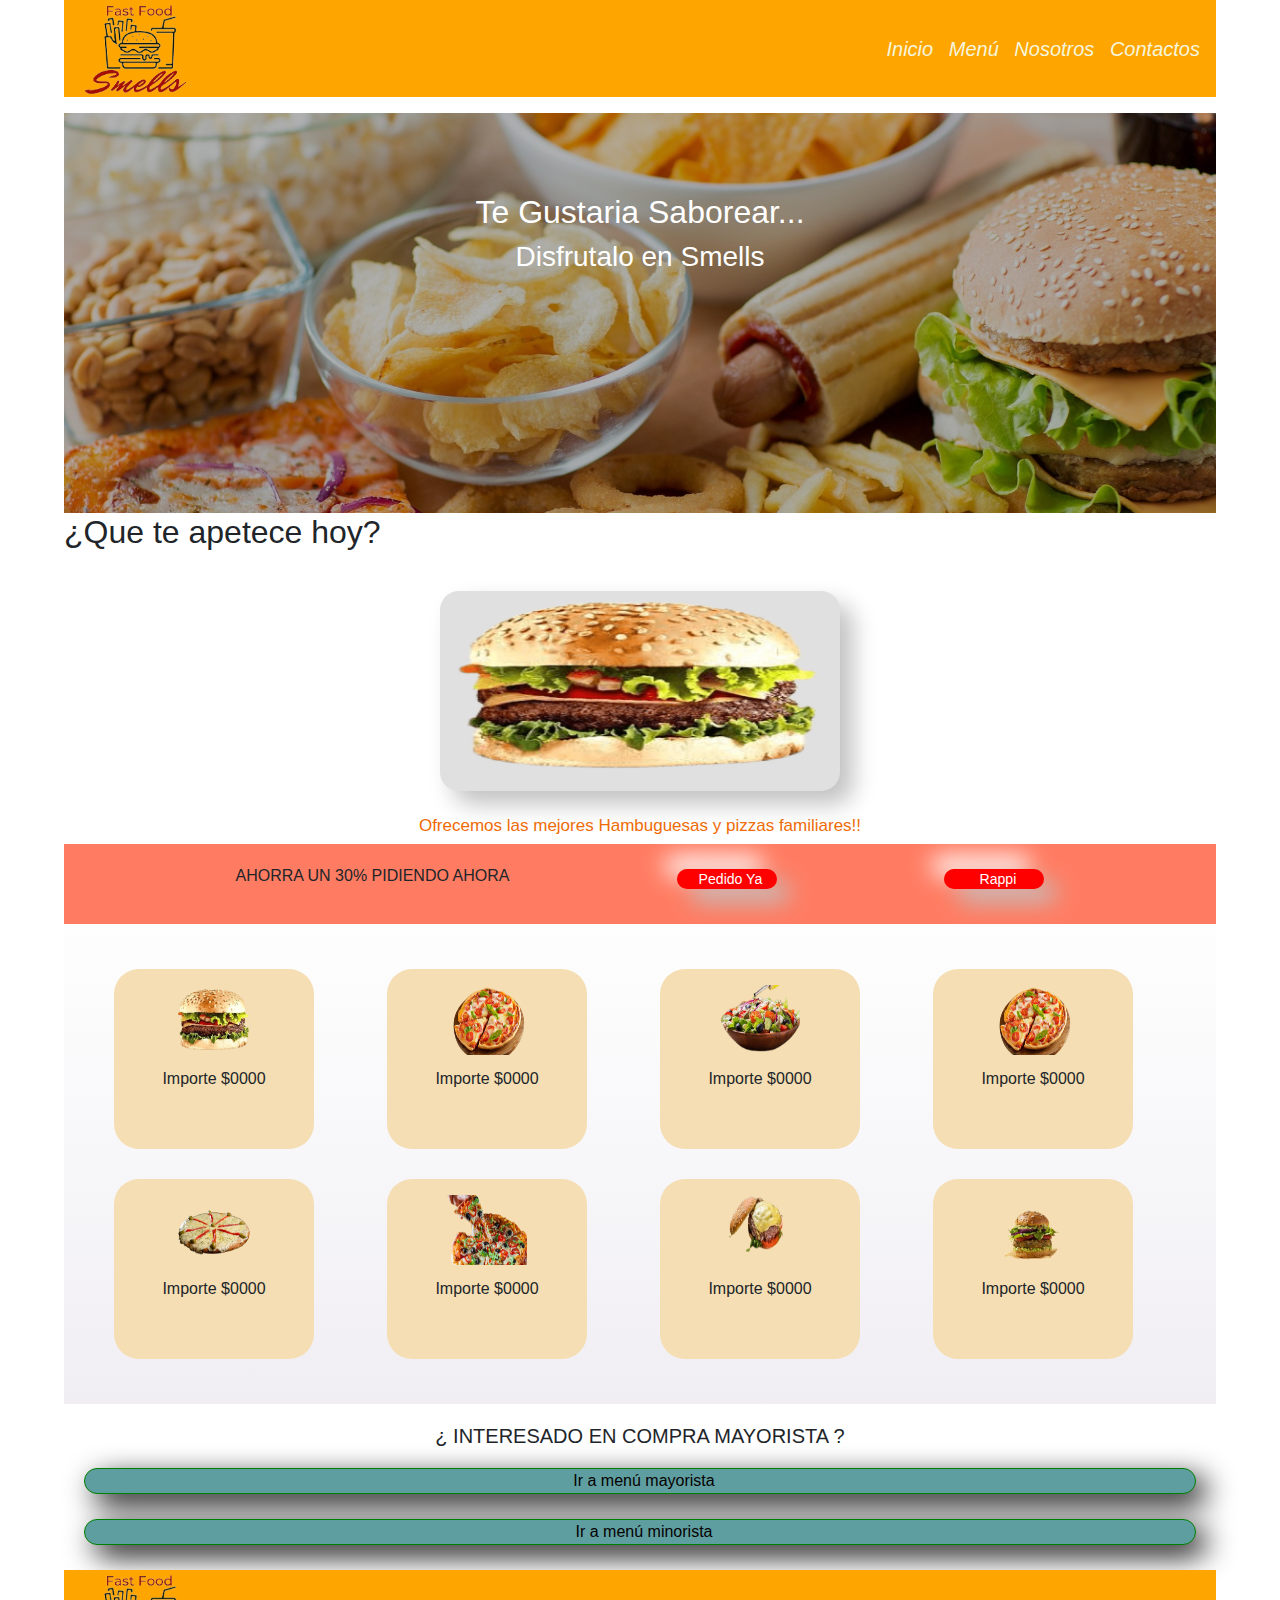
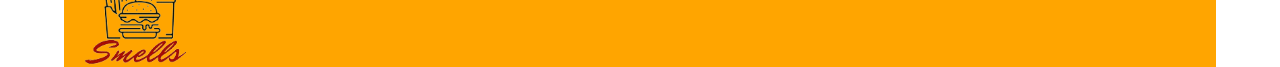
<file: index.html>
<!DOCTYPE html>
<html lang="es">
<head>
    <meta charset="UTF-8">
    <meta name="viewport" content="width=device-width, initial-scale=1.0">
    <link rel="stylesheet" href="style.css">
    <link rel="stylesheet" href="https://cdn.jsdelivr.net/npm/bootstrap@4.0.0/dist/css/bootstrap.min.css" integrity="sha384-Gn5384xqQ1aoWXA+058RXPxPg6fy4IWvTNh0E263XmFcJlSAwiGgFAW/dAiS6JXm" crossorigin="anonymous">
    <link rel="stylesheet" href="https://cdnjs.cloudflare.com/ajax/libs/font-awesome/6.2.1/css/all.min.css" integrity="sha512-MV7K8+y+gLIBoVD59lQIYicR65iaqukzvf/nwasF0nqhPay5w/9lJmVM2hMDcnK1OnMGCdVK+iQrJ7lzPJQd1w==" crossorigin="anonymous" referrerpolicy="no-referrer">
    <link rel="icon" href="../img/favicon-96x96.png" type="image/x-icon">
    <title>Smells</title>
</head>

<body>
    <header >
        <div class="encabezado">
            <img class="imagen_logo" src="img/logo2.png" alt="logo">
            <div>
                <img  class="menucirculo" src="img/menucirculo.png"  alt="">
            </div>
            <nav id="nav" class="nav">
                <a href="index.html">Inicio</a>
                <a  href="menu.html">Menú</a>
                <a href="nosotros.html">Nosotros</a>
                <a href="contacto.html">Contactos</a>            
            </nav>
        </div>
    </header>
        
    <main>
             <!-- banner fijo-->
    <section class="sabores" id="sabores">
        <div class="contenido1-seccion">
            <h2 class="titulo-seccion">Te Gustaria Saborear...</h2>
            <h3>Disfrutalo en Smells</h3>
        </div>                     
    </section>


     <!-- Descripcion Marketing-->
    <section >   

            <div class="deleite">
                <h2 > ¿Que te apetece hoy?</h2>               
               
               <p  class="info">¡Descubre nuestras increíbles ofertas en deliciosas comidas rápidas!
                En Smells, nos apasiona ofrecerte lo mejor en sabor y calidad a precios que te sorprenderán.
                 Nuestras ofertas especiales están diseñadas para satisfacer tus antojos y hacer que cada comida 
                 sea una experiencia memorable. <br> 
                
                Desde hamburguesas jugosas hasta crujientes papas fritas y tentadores postres, tenemos una amplia
                 variedad de platos para que disfrutes en cualquier momento del día. Ya sea que estés buscando una 
                 comida rápida entre semana o quieras celebrar un momento especial, nuestras ofertas te brindan la
                  oportunidad de deleitarte con tus favoritos sin preocuparte por el presupuesto. <br> 
                
                Además, nuestras ofertas cambian regularmente, ¡así que asegúrate de visitarnos con frecuencia para 
                descubrir las últimas promociones y descuentos especiales! <br> 
                
                No te pierdas la oportunidad de disfrutar de comidas deliciosas a precios irresistibles. ¡Ven y 
                descubre nuestras ofertas hoy mismo !</p>                     
            </div> 

    </section>  

    <section class="carousel">  
        <div  class="contenedorcarrusel">
            <div >           
                <div class="col-sm-1.0">
                    <div id="carouselExampleControls" class="carousel slide" data-ride="carousel">
                        <div class="carousel-inner">
                                <div class="carousel-item active">
                                    <img class="d-block w-100" src="img/hambur1.png" alt="First slide">
                                </div>
                                <div class="carousel-item">
                                    <img  class="d-block w-100" src="img/hambur1.png" alt="Second slide">
                                </div>
                                <div class="carousel-item">
                                    <img class="d-block w-100" src="img/hambur1.png" alt="Third slide">
                                </div>
                                <div class="carousel-item">
                                    <img class="d-block w-100" src="img/hambur1.png" alt="Third slide">
                                </div>            
                        </div>
                    </div>
                </div> 
            </div>
        </div>                
    </section>


        
        <section >
                <h2 id="titulo_seccion2">Ofrecemos las mejores Hambuguesas y pizzas familiares!!</h2>
                <div class="cuadro_ahorro">
                    <p id="descuento">AHORRA UN 30% PIDIENDO AHORA</p>
                    <div class="visitar">                 
                        <a href="#">Pedido Ya</a>   
                    </div >
                    <div class="visitar">                 
                        <a href="#">Rappi</a>
                    </div> 
                </div>
        </section>

        <section class="seccion3">            
            <div class="lista">
              
                <div class="alimentos">               
                    <div class="producto">                   
                        <img src="img/hambur1.png" alt="">
                    </div>    
                    <div class="precio">
                        <h6>Importe $0000</h6>   
                    </div>
                </div>
    
                <div class="alimentos">               
                    <div class="producto">                   
                        <img src="img/pizza1.png" alt="">
                    </div>    
                    <div class="precio">
                        <h6>Importe $0000</h6>   
                    </div>
                </div>
    
                <div class="alimentos">               
                    <div class="producto">                   
                        <img src="img/ensalada.png" alt="">  
                      
                    </div>    
                    <div class="precio">
                        <h6>Importe $0000</h6>   
                    </div>
                </div>
    
                <div class="alimentos">               
                    <div class="producto">                   
                        <img src="img/pizza1.png" alt="">
                    </div>    
                    <div class="precio">
                        <h6>Importe $0000</h6>   
                    </div>
                </div>
                <div class="alimentos">               
                    <div class="producto">                   
                        <img src="img/pizza3.png" alt="">  
                      
                    </div>    
                    <div class="precio">
                        <h6>Importe $0000</h6>   
                    </div>
                </div>
                <div class="alimentos">               
                    <div class="producto">                   
                        <img src="img/pizza2.png" alt="">
                    </div>    
                    <div class="precio">
                        <h6>Importe $0000</h6>   
                    </div>
                </div>
                <div class="alimentos">               
                    <div class="producto">                   
                        <img src="img/humburguesa9.png" alt="">
                    </div>    
                    <div class="precio">
                        <h6>Importe $0000</h6>   
                    </div>
                </div>
                <div class="alimentos">               
                    <div class="producto">                   
                        <img src="img/hamburguesa4.png" alt="">
                    </div>    
                    <div class="precio">
                        <h6>Importe $0000</h6>   
                    </div>
                </div>
            </div>                
        </section>

        <section class="minorista_mayorista">
            <h3 id="titulo_seccion4">¿ INTERESADO EN COMPRA MAYORISTA ?</h3> 
            <div class="tipo_menu">
                <a href="contacto.html" target="_blank">Ir a menú mayorista</a>    
            </div>
            <div class="tipo_menu">
                <a href="menu.html" target="_blank">Ir a menú minorista</a>   
            </div>              
        </section>
    
    </main>

    <footer class="footer">
        <img class="imagen_logo" src="img/logo2.png" alt="logo">
        <div class="redes">
            <a href="#"><i class="fa-brands fa-twitter"></i></a>
            <a href="#"><i class="fa-brands fa-facebook-f"></i></a>
            <a href="#"><i class="fa-brands fa-square-instagram"></i></a>
            <a href="#"><i class="fa-brands fa-youtube"></i></a>
        </div>
    </footer>

    <!-- Optional JavaScript -->
             <!-- jQuery first, then Popper.js, then Bootstrap JS -->
    <script src="https://code.jquery.com/jquery-3.2.1.slim.min.js" integrity=
    "sha384-KJ3o2DKtIkvYIK3UENzmM7KCkRr/rE9/Qpg6aAZGJwFDMVNA/GpGFF93hXpG5KkN" crossorigin="anonymous"></script>
    <script src="https://cdn.jsdelivr.net/npm/popper.js@1.12.9/dist/umd/popper.min.js" integrity=
        "sha384-ApNbgh9B+Y1QKtv3Rn7W3mgPxhU9K/ScQsAP7hUibX39j7fakFPskvXusvfa0b4Q" crossorigin="anonymous"></script>
    <script src="https://cdn.jsdelivr.net/npm/bootstrap@4.0.0/dist/js/bootstrap.min.js" integrity=
                "sha384-JZR6Spejh4U02d8jOt6vLEHfe/JQGiRRSQQxSfFWpi1MquVdAyjUar5+76PVCmYl" crossorigin="anonymous"></script>
        
    <script src="script.js"></script>
</body>
</html>
</file>
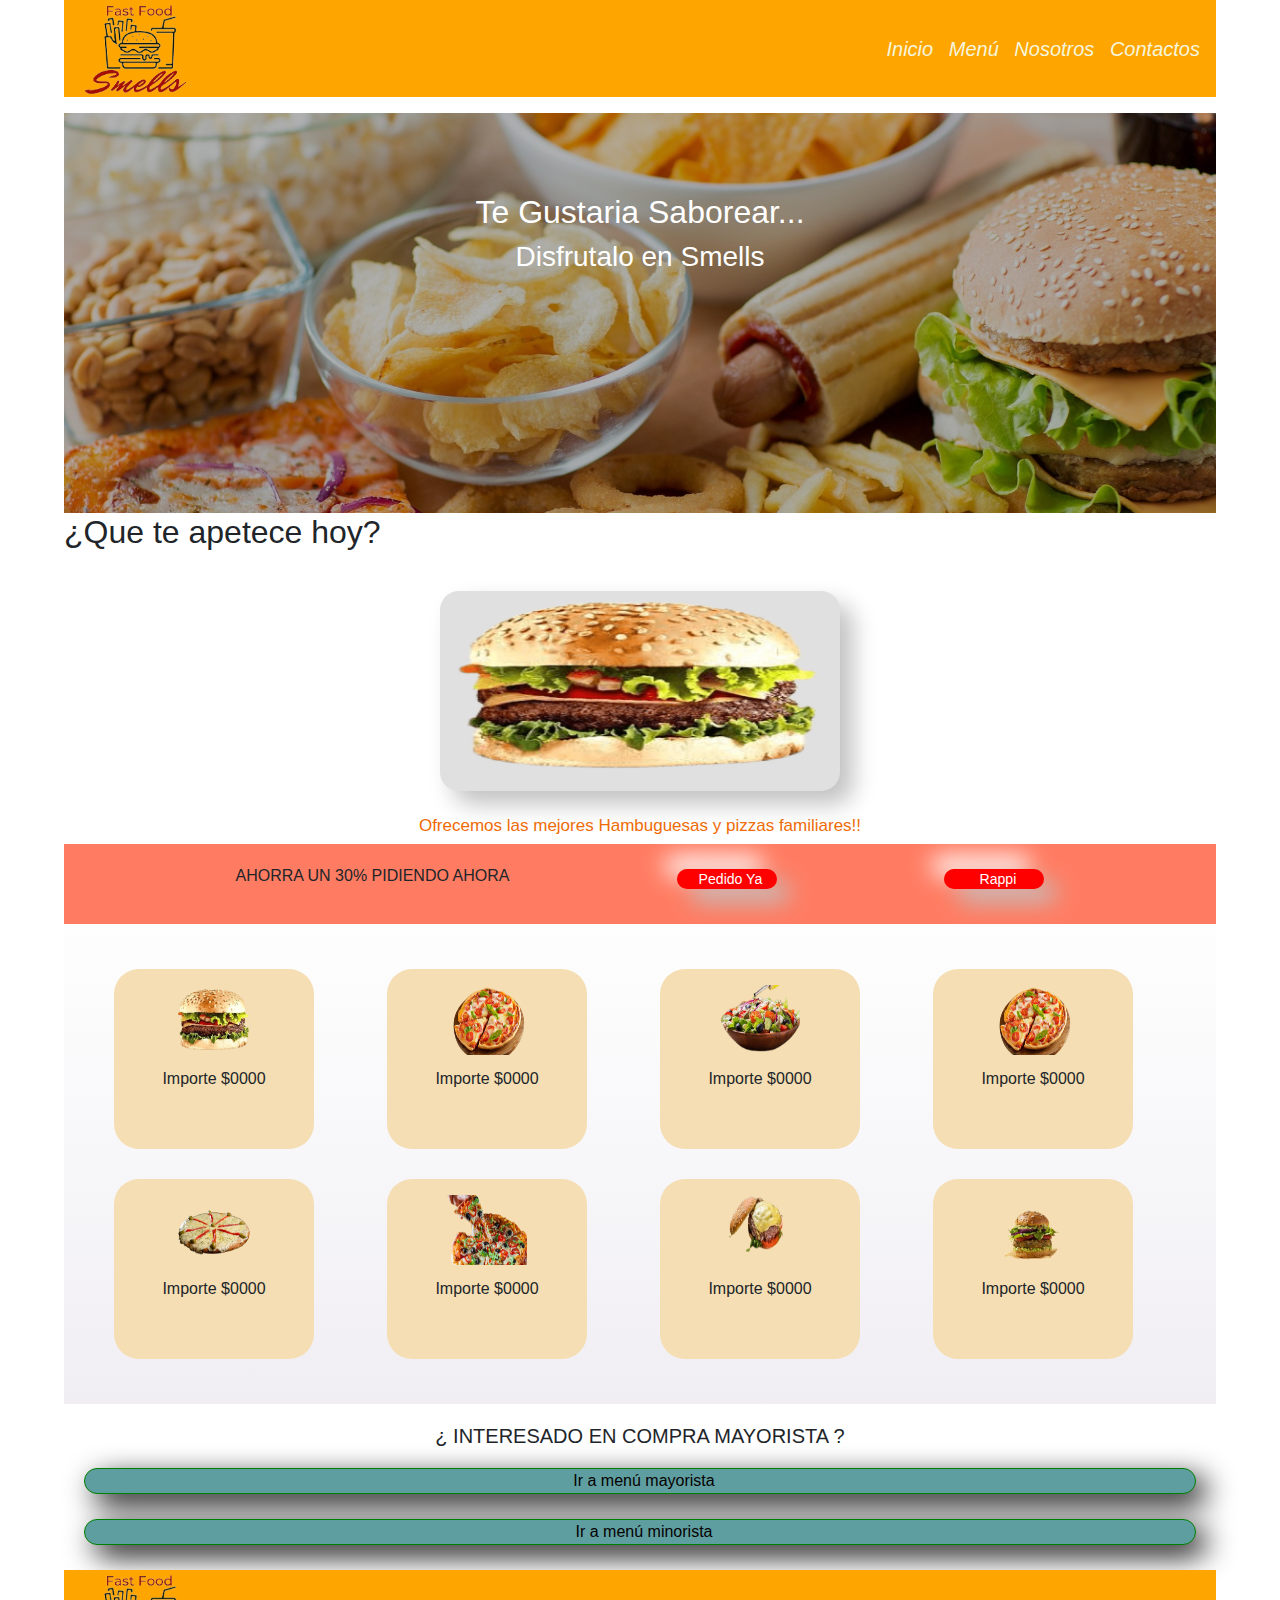
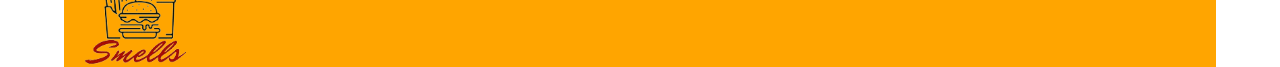
<file: Html/index.html>
<!DOCTYPE html>
<html lang="es">
<head>
    <meta charset="UTF-8">
    <meta name="viewport" content="width=device-width, initial-scale=1.0">
    <link rel="stylesheet" href="../Estilos/style.css">
    <link rel="stylesheet" href="https://cdn.jsdelivr.net/npm/bootstrap@4.0.0/dist/css/bootstrap.min.css" integrity="sha384-Gn5384xqQ1aoWXA+058RXPxPg6fy4IWvTNh0E263XmFcJlSAwiGgFAW/dAiS6JXm" crossorigin="anonymous">
    <link rel="stylesheet" href="https://cdnjs.cloudflare.com/ajax/libs/font-awesome/6.2.1/css/all.min.css" integrity="sha512-MV7K8+y+gLIBoVD59lQIYicR65iaqukzvf/nwasF0nqhPay5w/9lJmVM2hMDcnK1OnMGCdVK+iQrJ7lzPJQd1w==" crossorigin="anonymous" referrerpolicy="no-referrer">
    <link rel="icon" href="../img/favicon-96x96.png" type="image/x-icon">
    <title>Smells</title>
</head>

<body>
    <header >
        <div class="encabezado">
            <img class="imagen_logo" src="../img/logo2.png" alt="logo">
            <div>
                <img  class="menucirculo" src="../img/menucirculo.png"  alt="">
            </div>
            <nav id="nav" class="nav">
                <a href="./index.html">Inicio</a>
                <a  href="./menu.html">Menú</a>
                <a href="./nosotros.html">Nosotros</a>
                <a href="./contacto.html">Contactos</a>            
            </nav>
        </div>
    </header>
        
    <main>
             <!-- banner fijo-->
    <section class="sabores" id="sabores">
        <div class="contenido1-seccion">
            <h2 class="titulo-seccion">Te Gustaria Saborear...</h2>
            <h3>Disfrutalo en Smells</h3>
        </div>                     
    </section>


     <!-- Descripcion Marketing-->
    <section >   

            <div class="deleite">
                <h2 > ¿Que te apetece hoy?</h2>               
               
               <p  class="info">¡Descubre nuestras increíbles ofertas en deliciosas comidas rápidas!
                En Smells, nos apasiona ofrecerte lo mejor en sabor y calidad a precios que te sorprenderán.
                 Nuestras ofertas especiales están diseñadas para satisfacer tus antojos y hacer que cada comida 
                 sea una experiencia memorable. <br> 
                
                Desde hamburguesas jugosas hasta crujientes papas fritas y tentadores postres, tenemos una amplia
                 variedad de platos para que disfrutes en cualquier momento del día. Ya sea que estés buscando una 
                 comida rápida entre semana o quieras celebrar un momento especial, nuestras ofertas te brindan la
                  oportunidad de deleitarte con tus favoritos sin preocuparte por el presupuesto. <br> 
                
                Además, nuestras ofertas cambian regularmente, ¡así que asegúrate de visitarnos con frecuencia para 
                descubrir las últimas promociones y descuentos especiales! <br> 
                
                No te pierdas la oportunidad de disfrutar de comidas deliciosas a precios irresistibles. ¡Ven y 
                descubre nuestras ofertas hoy mismo !</p>                     
            </div> 

    </section>  

    <section class="carousel">  
        <div  class="contenedorcarrusel">
            <div >           
                <div class="col-sm-1.0">
                    <div id="carouselExampleControls" class="carousel slide" data-ride="carousel">
                        <div class="carousel-inner">
                                <div class="carousel-item active">
                                    <img class="d-block w-100" src="../img/hambur1.png" alt="First slide">
                                </div>
                                <div class="carousel-item">
                                    <img  class="d-block w-100" src="../img/hambur1.png" alt="Second slide">
                                </div>
                                <div class="carousel-item">
                                    <img class="d-block w-100" src="../img/hambur1.png" alt="Third slide">
                                </div>
                                <div class="carousel-item">
                                    <img class="d-block w-100" src="../img/hambur1.png" alt="Third slide">
                                </div>            
                        </div>
                    </div>
                </div> 
            </div>
        </div>                
    </section>


        
        <section >
                <h2 id="titulo_seccion2">Ofrecemos las mejores Hambuguesas y pizzas familiares!!</h2>
                <div class="cuadro_ahorro">
                    <p id="descuento">AHORRA UN 30% PIDIENDO AHORA</p>
                    <div class="visitar">                 
                        <a href="#">Pedido Ya</a>   
                    </div >
                    <div class="visitar">                 
                        <a href="#">Rappi</a>
                    </div> 
                </div>
        </section>

        <section class="seccion3">            
            <div class="lista">
              
                <div class="alimentos">               
                    <div class="producto">                   
                        <img src="../img/hambur1.png" alt="">
                    </div>    
                    <div class="precio">
                        <h6>Importe $0000</h6>   
                    </div>
                </div>
    
                <div class="alimentos">               
                    <div class="producto">                   
                        <img src="../img/pizza1.png" alt="">
                    </div>    
                    <div class="precio">
                        <h6>Importe $0000</h6>   
                    </div>
                </div>
    
                <div class="alimentos">               
                    <div class="producto">                   
                        <img src="../img/ensalada.png" alt="">  
                      
                    </div>    
                    <div class="precio">
                        <h6>Importe $0000</h6>   
                    </div>
                </div>
    
                <div class="alimentos">               
                    <div class="producto">                   
                        <img src="../img/pizza1.png" alt="">
                    </div>    
                    <div class="precio">
                        <h6>Importe $0000</h6>   
                    </div>
                </div>
                <div class="alimentos">               
                    <div class="producto">                   
                        <img src="../img/pizza3.png" alt="">  
                      
                    </div>    
                    <div class="precio">
                        <h6>Importe $0000</h6>   
                    </div>
                </div>
                <div class="alimentos">               
                    <div class="producto">                   
                        <img src="../img/pizza2.png" alt="">
                    </div>    
                    <div class="precio">
                        <h6>Importe $0000</h6>   
                    </div>
                </div>
                <div class="alimentos">               
                    <div class="producto">                   
                        <img src="../img/humburguesa9.png" alt="">
                    </div>    
                    <div class="precio">
                        <h6>Importe $0000</h6>   
                    </div>
                </div>
                <div class="alimentos">               
                    <div class="producto">                   
                        <img src="../img/hamburguesa4.png" alt="">
                    </div>    
                    <div class="precio">
                        <h6>Importe $0000</h6>   
                    </div>
                </div>
            </div>                
        </section>

        <section class="minorista_mayorista">
            <h3 id="titulo_seccion4">¿ INTERESADO EN COMPRA MAYORISTA ?</h3> 
            <div class="tipo_menu">
                <a href="./contacto.html" target="_blank">Ir a menú mayorista</a>    
            </div>
            <div class="tipo_menu">
                <a href="./menu.html" target="_blank">Ir a menú minorista</a>   
            </div>              
        </section>
    
    </main>

    <footer class="footer">
        <img class="imagen_logo" src="../img/logo2.png" alt="logo">
        <div class="redes">
            <a href="#"><i class="fa-brands fa-twitter"></i></a>
            <a href="#"><i class="fa-brands fa-facebook-f"></i></a>
            <a href="#"><i class="fa-brands fa-square-instagram"></i></a>
            <a href="#"><i class="fa-brands fa-youtube"></i></a>
        </div>
    </footer>

    <!-- Optional JavaScript -->
             <!-- jQuery first, then Popper.js, then Bootstrap JS -->
    <script src="https://code.jquery.com/jquery-3.2.1.slim.min.js" integrity=
    "sha384-KJ3o2DKtIkvYIK3UENzmM7KCkRr/rE9/Qpg6aAZGJwFDMVNA/GpGFF93hXpG5KkN" crossorigin="anonymous"></script>
    <script src="https://cdn.jsdelivr.net/npm/popper.js@1.12.9/dist/umd/popper.min.js" integrity=
        "sha384-ApNbgh9B+Y1QKtv3Rn7W3mgPxhU9K/ScQsAP7hUibX39j7fakFPskvXusvfa0b4Q" crossorigin="anonymous"></script>
    <script src="https://cdn.jsdelivr.net/npm/bootstrap@4.0.0/dist/js/bootstrap.min.js" integrity=
                "sha384-JZR6Spejh4U02d8jOt6vLEHfe/JQGiRRSQQxSfFWpi1MquVdAyjUar5+76PVCmYl" crossorigin="anonymous"></script>
        
    <script src="script.js"></script>
</body>
</html>
</file>
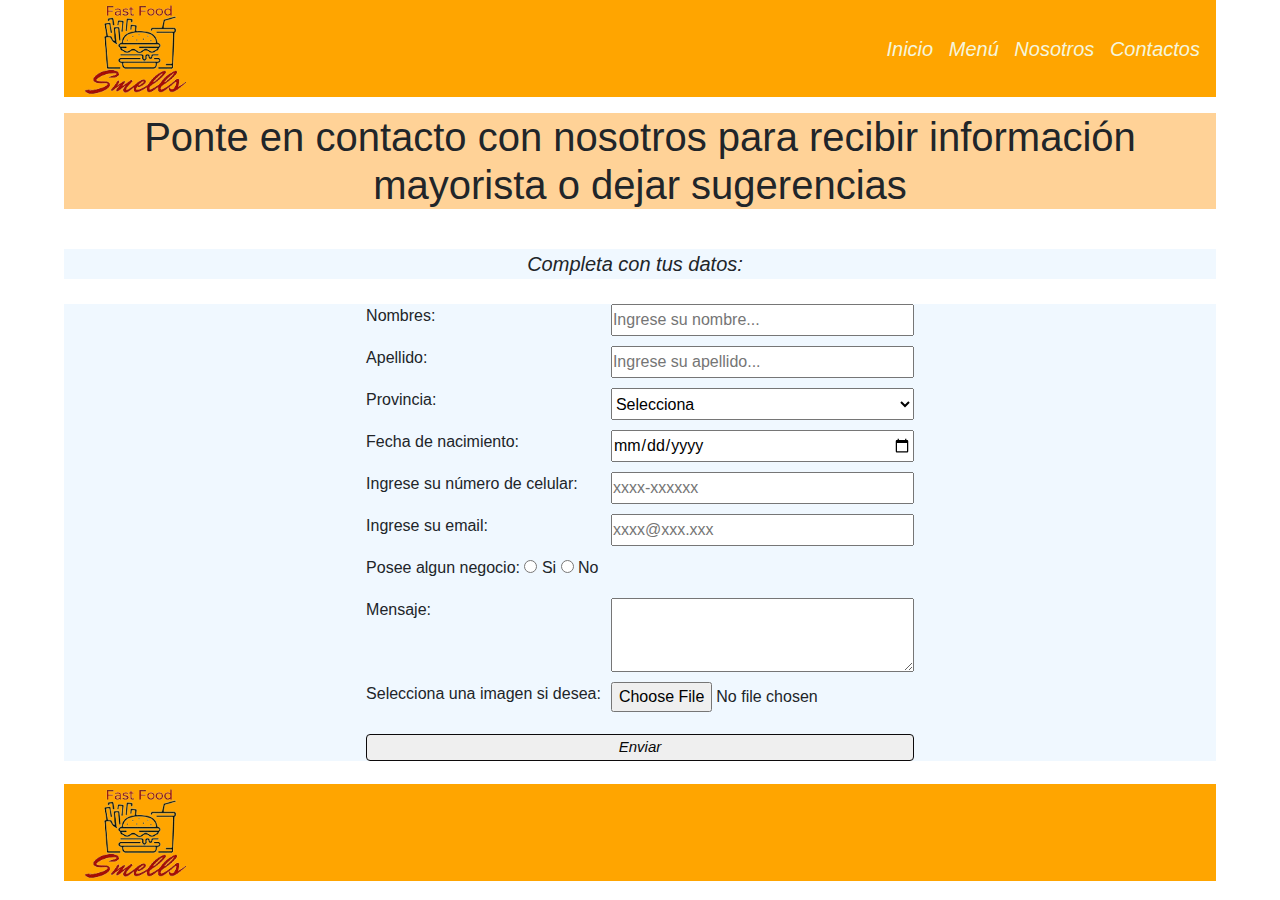
<file: contacto.html>
<!DOCTYPE html>
<html lang="es">
<head>
    <meta charset="UTF-8">
    <meta name="viewport" content="width=device-width, initial-scale=1.0">
    <link rel="stylesheet" href="style.css">
    <link rel="stylesheet" href="https://cdn.jsdelivr.net/npm/bootstrap@4.0.0/dist/css/bootstrap.min.css" integrity="sha384-Gn5384xqQ1aoWXA+058RXPxPg6fy4IWvTNh0E263XmFcJlSAwiGgFAW/dAiS6JXm" crossorigin="anonymous">
    <link rel="stylesheet" href="https://cdnjs.cloudflare.com/ajax/libs/font-awesome/6.2.1/css/all.min.css" integrity="sha512-MV7K8+y+gLIBoVD59lQIYicR65iaqukzvf/nwasF0nqhPay5w/9lJmVM2hMDcnK1OnMGCdVK+iQrJ7lzPJQd1w==" crossorigin="anonymous" referrerpolicy="no-referrer" >
    <link rel="icon" href="../img/favicon-96x96.png" type="image/x-icon">
    <title>Smells</title>
</head>

<body>
    <header >
        <div class="encabezado">
            <img class="imagen_logo" src="img/logo2.png" alt="logo">
            <div>
                <img  class="menucirculo" src="img/menucirculo.png"  alt="">
            </div>
            <nav id="nav" class="nav">
                <a href="index.html">Inicio</a>
                <a  href="menu.html">Menú</a>
                <a href="nosotros.html">Nosotros</a>
                <a href="contacto.html">Contactos</a>            
            </nav>
        </div>
    </header>
        
    <main>
        <section>
            <h1 class="titulo_contactos">Ponte en contacto con nosotros para recibir información mayorista o dejar sugerencias</h1>
            <form  id="form_evento" action="" target="_blank" method="post">
                <fieldset>
                    <legend class="formulario_estilo" id="leyenda_formulario">Completa con tus datos:</legend>
                    <div class="formulario_estilo">
                        <label for="primerNombre">Nombres:</label>
                        <input id="primerNombre" size="30" type="text" name="primerNombre" placeholder="Ingrese su nombre..." required>

                        <label for="apellido" >Apellido:</label>
                        <input id="apellido" size="30" type="text" name="apellido" placeholder="Ingrese su apellido..." >

                        <label for="ciudad">Provincia:</label>
                        <select id="ciudad" name="ciudad" >
                            <option value="Selecciona">Selecciona</option>
                            <option value="Buenos Aires">Buenos Aires</option>
                            <option value="Ciudad Autónoma de Buenos Aires">Ciudad Autónoma de Buenos Aires</option>
                            <option value="Catamarca">Catamarca</option>
                            <option value="Chaco">Chaco</option>
                            <option value="Chubut">Chubut</option>
                            <option value="Córdoba">Córdoba</option>
                            <option value="Corrientes">Corrientes</option>
                            <option value="Entre Ríos">Entre Ríos</option>
                            <option value="Formosa">Formosa</option>
                            <option value="Jujuy">Jujuy</option>
                            <option value="La Pampa">La Pampa</option>
                            <option value="La Rioja">La Rioja</option>
                            <option value="Mendoza">Mendoza</option>
                            <option value="Misiones">Misiones</option>
                            <option value="Neuquén">Neuquén</option>
                            <option value="Río Negro">Río Negro</option>
                            <option value="Salta">Salta</option>
                            <option value="San Juan">San Juan</option>
                            <option value="San Luis">San Luis</option>
                            <option value="Santa Cruz">Santa Cruz</option>
                            <option value="Santa Fe">Santa Fe</option>
                            <option value="Santiago del Estero">Santiago del Estero</option>
                            <option value="Tierra del Fuego">Tierra del Fuego</option>
                            <option value="Tucumán">Tucumán</option>
                        </select>
     
                        <label for="nacimiento">Fecha de nacimiento:</label>
                        <input id="nacimiento"  type="date" name="nacimiento" >
                    
                        <label for="celular">Ingrese su número de celular:</label>
                        <input type="number" id="celular" name="celular" placeholder="xxxx-xxxxxx" >

                        <label for="email">Ingrese su email:</label>
                        <input type="email" id="email" name="email" placeholder="xxxx@xxx.xxx" >
                        <div class="item_radio">
                            <span id="sucursales">Posee algun negocio:</span>
                            <input type="radio" id="sucursal-si" name="sucursal" value="Si">
                            <label for="sucursal-si">Si</label>
                            <input type="radio" id="sucursal-no" name="sucursal" value="No">
                            <label for="sucursal-no">No</label>
                        </div>
                        <label  for="mensaje">Mensaje:</label>
                        <textarea id="mensaje" name="mensaje" rows="3"  maxlength="300"></textarea>

                        <label for="imagen">Selecciona una imagen si desea:</label>
                        <input type="file" id="imagen" name="imagen" accept="image/*">
                        <span class="errorEnvio"></span>
                     <button id="boton_enviar_formulario" type="submit">Enviar</button>
                </div>
                </fieldset>
            </form>
        </section>
    
    </main>

    <footer class="footer">
        <img class="imagen_logo" src="img/logo2.png" alt="logo">
        <div class="redes">
            <a href="#"><i class="fa-brands fa-twitter"></i></a>
            <a href="#"><i class="fa-brands fa-facebook-f"></i></a>
            <a href="#"><i class="fa-brands fa-square-instagram"></i></a>
            <a href="#"><i class="fa-brands fa-youtube"></i></a>
        </div>
    </footer>

    <!-- Optional JavaScript -->
             <!-- jQuery first, then Popper.js, then Bootstrap JS -->
    <script src="https://code.jquery.com/jquery-3.2.1.slim.min.js" integrity=
    "sha384-KJ3o2DKtIkvYIK3UENzmM7KCkRr/rE9/Qpg6aAZGJwFDMVNA/GpGFF93hXpG5KkN" crossorigin="anonymous"></script>
    <script src="https://cdn.jsdelivr.net/npm/popper.js@1.12.9/dist/umd/popper.min.js" integrity=
        "sha384-ApNbgh9B+Y1QKtv3Rn7W3mgPxhU9K/ScQsAP7hUibX39j7fakFPskvXusvfa0b4Q" crossorigin="anonymous"></script>
    <script src="https://cdn.jsdelivr.net/npm/bootstrap@4.0.0/dist/js/bootstrap.min.js" integrity=
                "sha384-JZR6Spejh4U02d8jOt6vLEHfe/JQGiRRSQQxSfFWpi1MquVdAyjUar5+76PVCmYl" crossorigin="anonymous"></script>
        
    <script src="script.js"></script>
</body>
</html>
</file>
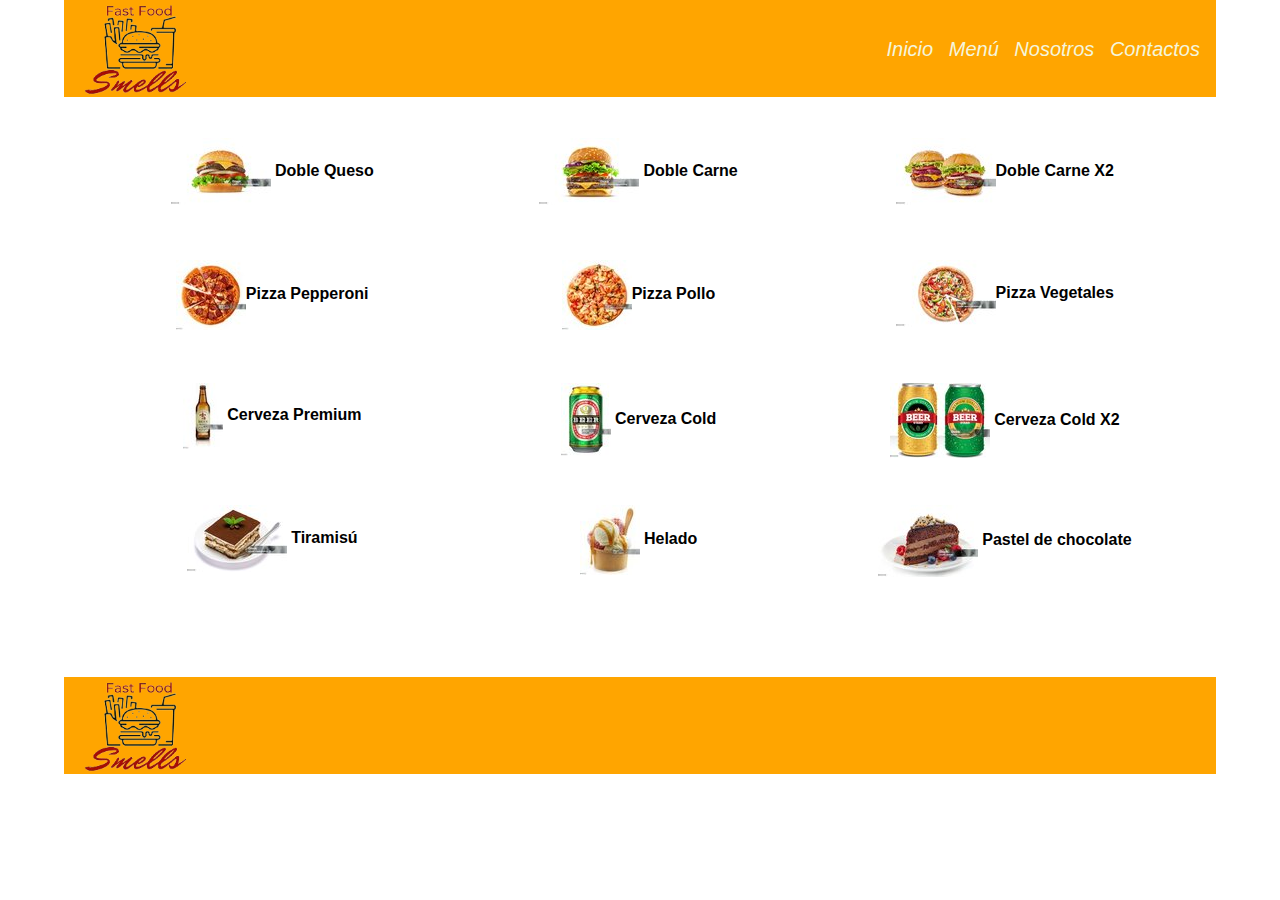
<file: menu.html>
<!DOCTYPE html>
<html lang="es">
<head>
    <meta charset="UTF-8">
    <meta name="viewport" content="width=device-width, initial-scale=1.0">
    <link rel="stylesheet" href="style.css">
    <link rel="stylesheet" href="https://cdn.jsdelivr.net/npm/bootstrap@4.0.0/dist/css/bootstrap.min.css" integrity="sha384-Gn5384xqQ1aoWXA+058RXPxPg6fy4IWvTNh0E263XmFcJlSAwiGgFAW/dAiS6JXm" crossorigin="anonymous">
    <link rel="stylesheet" href="https://cdnjs.cloudflare.com/ajax/libs/font-awesome/6.2.1/css/all.min.css" integrity="sha512-MV7K8+y+gLIBoVD59lQIYicR65iaqukzvf/nwasF0nqhPay5w/9lJmVM2hMDcnK1OnMGCdVK+iQrJ7lzPJQd1w==" crossorigin="anonymous" referrerpolicy="no-referrer">
    <link rel="icon" href="../img/favicon-96x96.png" type="image/x-icon">
    <title>Smells</title>
</head>

<body>
    <header >
        <div class="encabezado">
            <img class="imagen_logo" src="img/logo2.png" alt="logo">
            <div>
                <img  class="menucirculo" src="img/menucirculo.png"  alt="">
            </div>
            <nav id="nav" class="nav">
                <a href="index.html">Inicio</a>
                <a  href="menu.html">Menú</a>
                <a href="nosotros.html">Nosotros</a>
                <a href="contacto.html">Contactos</a>            
            </nav>
        </div>
    </header>
        
    <main class="contenidoPrincipal">
        <div class="container">
          <nav>
            <ul class="contenidoPrincipal-menu">
              <li class="contenidoPrincipal-menu-link">
                <a href="#"
                  ><img src="img/hamb100.jpg" alt="hamb100" /> Doble Queso</a
                >
              </li>
              <li class="contenidoPrincipal-menu-link">
                <a href="#"
                  ><img
                    src="img/hambug_carneX2-100X.jpg"
                    alt="hambug_carneX2-100X"
                  />
                  Doble Carne</a
                >
              </li>
              <li class="contenidoPrincipal-menu-link">
                <a href="#"
                  ><img
                    src="img/hamburguesa_doble_100.jpg"
                    alt="hambuguesaX2"
                  />Doble Carne X2</a
                >
              </li>
              <li class="contenidoPrincipal-menu-link">
                <a href="#"
                  ><img
                    src="img/pizza_pepperoni_70.jpg"
                    alt="pizza_pepperoni_70"
                  />Pizza Pepperoni</a
                >
              </li>
              <li class="contenidoPrincipal-menu-link">
                <a href="#"
                  ><img
                    src="img/pizza_pollo_70.jpg"
                    alt="pizza_pollo_70"
                  />Pizza Pollo</a
                >
              </li>
              <li class="contenidoPrincipal-menu-link">
                <a href="#"
                  ><img src="img/pizza_vegetariana_2_100.jpg" alt="" />Pizza
                  Vegetales</a
                >
              </li>
              <li class="contenidoPrincipal-menu-link">
                <a href="#"
                  ><img src="img/cerveza_beer_40.jpg" alt="" /> Cerveza
                  Premium</a
                >
              </li>
              <li class="contenidoPrincipal-menu-link">
                <a href="#"
                  ><img src="img/cerveza_lata_50.jpg" alt="" /> Cerveza Cold</a
                >
              </li>
              <li class="contenidoPrincipal-menu-link">
                <a href="#"
                  ><img src="img/cerveza_lata_x2_100.jpg" alt="" /> Cerveza
                  Cold X2</a
                >
              </li>
              <li class="contenidoPrincipal-menu-link">
                <a href="#"
                  ><img src="img/tiramisu_100.jpg" alt="" /> Tiramisú</a
                >
              </li>
              <li class="contenidoPrincipal-menu-link">
                <a href="#"><img src="img/helado_60.jpg" alt="" /> Helado</a>
              </li>
              <li class="contenidoPrincipal-menu-link">
                <a href="#"
                  ><img src="img/pastel_chocolate_100.jpg" alt="" /> Pastel de
                  chocolate</a
                >
              </li>
            </ul>
          </nav>
        </div>
      </main>

    <footer class="footer">
        <img class="imagen_logo" src="img/logo2.png" alt="logo">
        <div class="redes">
            <a href="#"><i class="fa-brands fa-twitter"></i></a>
            <a href="#"><i class="fa-brands fa-facebook-f"></i></a>
            <a href="#"><i class="fa-brands fa-square-instagram"></i></a>
            <a href="#"><i class="fa-brands fa-youtube"></i></a>
        </div>
    </footer>

    <!-- Optional JavaScript -->
             <!-- jQuery first, then Popper.js, then Bootstrap JS -->
    <script src="https://code.jquery.com/jquery-3.2.1.slim.min.js" integrity=
    "sha384-KJ3o2DKtIkvYIK3UENzmM7KCkRr/rE9/Qpg6aAZGJwFDMVNA/GpGFF93hXpG5KkN" crossorigin="anonymous"></script>
    <script src="https://cdn.jsdelivr.net/npm/popper.js@1.12.9/dist/umd/popper.min.js" integrity=
        "sha384-ApNbgh9B+Y1QKtv3Rn7W3mgPxhU9K/ScQsAP7hUibX39j7fakFPskvXusvfa0b4Q" crossorigin="anonymous"></script>
    <script src="https://cdn.jsdelivr.net/npm/bootstrap@4.0.0/dist/js/bootstrap.min.js" integrity=
                "sha384-JZR6Spejh4U02d8jOt6vLEHfe/JQGiRRSQQxSfFWpi1MquVdAyjUar5+76PVCmYl" crossorigin="anonymous"></script>
        
    <script src="script.js"></script>
</body>
</html>
</file>
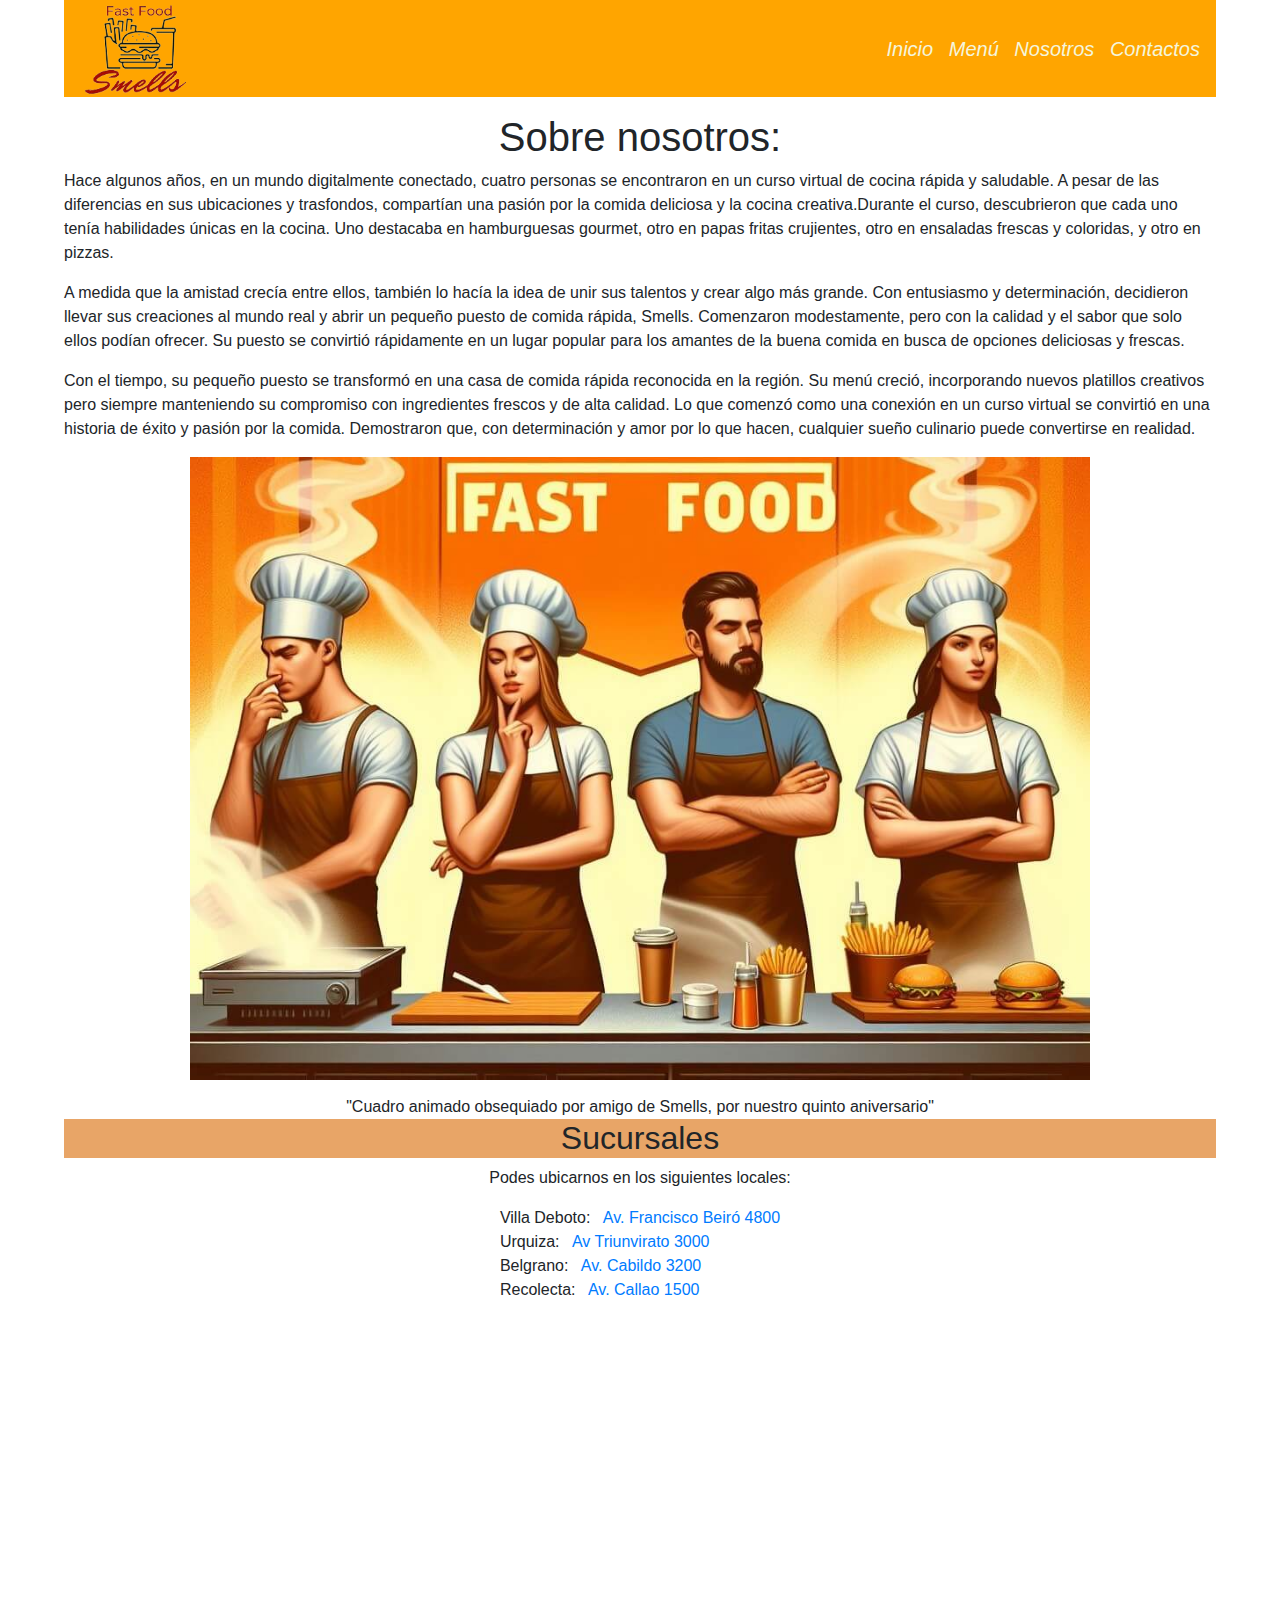
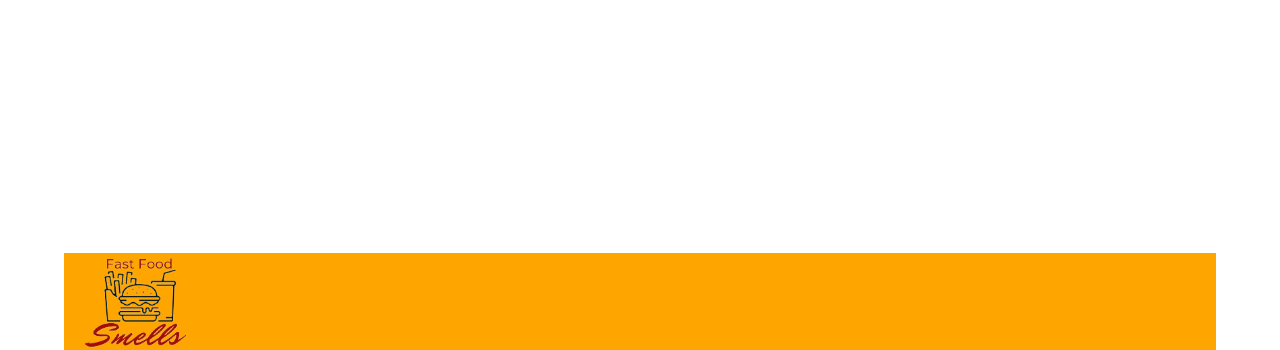
<file: nosotros.html>
<!DOCTYPE html>
<html lang="es">
<head>
    <meta charset="UTF-8">
    <meta name="viewport" content="width=device-width, initial-scale=1.0">
    <link rel="stylesheet" href="style.css">
    <link rel="stylesheet" href="https://cdn.jsdelivr.net/npm/bootstrap@4.0.0/dist/css/bootstrap.min.css" integrity="sha384-Gn5384xqQ1aoWXA+058RXPxPg6fy4IWvTNh0E263XmFcJlSAwiGgFAW/dAiS6JXm" crossorigin="anonymous">
    <link rel="stylesheet" href="https://cdnjs.cloudflare.com/ajax/libs/font-awesome/6.2.1/css/all.min.css" integrity="sha512-MV7K8+y+gLIBoVD59lQIYicR65iaqukzvf/nwasF0nqhPay5w/9lJmVM2hMDcnK1OnMGCdVK+iQrJ7lzPJQd1w==" crossorigin="anonymous" referrerpolicy="no-referrer">
    <link rel="icon" href="../img/favicon-96x96.png" type="image/x-icon">
    <title>Smells</title>
</head>

<body>
    <header >
        <div class="encabezado">
            <img class="imagen_logo" src="img/logo2.png" alt="logo">
            <div>
                <img  class="menucirculo" src="img/menucirculo.png"  alt="">
            </div>
            <nav id="nav" class="nav">
                <a href="index.html">Inicio</a>
                <a  href="menu.html">Menú</a>
                <a href="nosotros.html">Nosotros</a>
                <a href="contacto.html">Contactos</a>            
            </nav>
        </div>
    </header>
        
    <main>
        <section class="seccion_nosotros1">
            <h1>Sobre nosotros:</h1>
            <p>Hace algunos años, en un mundo digitalmente conectado, cuatro personas se encontraron en un curso virtual de cocina rápida y saludable. A pesar de las diferencias en sus ubicaciones y trasfondos, compartían una pasión por la comida deliciosa y la cocina creativa.Durante el curso, descubrieron que cada uno tenía habilidades únicas en la cocina. Uno destacaba en hamburguesas gourmet, otro en papas fritas crujientes, otro en ensaladas frescas y coloridas, y otro en pizzas.
            </p>
            <p class="parrafo_nosotros2">
              A medida que la amistad crecía entre ellos, también lo hacía la idea de unir sus talentos y crear algo más grande. Con entusiasmo y determinación, decidieron llevar sus creaciones al mundo real y abrir un pequeño puesto de comida rápida, Smells. Comenzaron modestamente, pero con la calidad y el sabor que solo ellos podían ofrecer. Su puesto se convirtió rápidamente en un lugar popular para los amantes de la buena comida en busca de opciones deliciosas y frescas.
            </p>
            <p>
                Con el tiempo, su pequeño puesto se transformó en una casa de comida rápida reconocida en la región. Su menú creció, incorporando nuevos platillos creativos pero siempre manteniendo su compromiso con ingredientes frescos y de alta calidad.                Lo que comenzó como una conexión en un curso virtual se convirtió en una historia de éxito y pasión por la comida. Demostraron que, con determinación y amor por lo que hacen, cualquier sueño culinario puede convertirse en realidad.</p>
                <img id="img_nosotros" src="img/nosotros.jpg" alt="Foto animada del equipo">
                <div class="frase_img_nosotros" >"Cuadro animado obsequiado por amigo de Smells, por nuestro quinto aniversario" </div>
        </section>
        <section class="seccion_sucursales" >
            <h2 id="titulo2_nosotros">Sucursales</h2>
                <p id="texto_seccion2_nosotros">Podes ubicarnos en los siguientes locales:</p>
                <ul>
                    <li>Villa Deboto: <a href="https://maps.app.goo.gl/Dkuqqz2cpYjTxpdK9">Av. Francisco Beiró 4800</a></li>
                    <li>Urquiza: <a href="https://maps.app.goo.gl/u1Ln4KPBJwk2QsVg8">Av Triunvirato 3000</a></li>
                    <li>Belgrano: <a href="https://maps.app.goo.gl/joGFqJ7G837PaMzB8">Av. Cabildo 3200</a></li>
                    <li>Recolecta: <a href="https://maps.app.goo.gl/Eg1wRmFnivgNt5Xa9">Av. Callao 1500</a></li>
                </ul>
                <iframe class="iframe_mapa" src="https://www.google.com/maps/embed?pb=!1m18!1m12!1m3!1d3283.742039883029!2d-58.52090892441434!3d-34.610683972951804!2m3!1f0!2f0!3f0!3m2!1i1024!2i768!4f13.1!3m3!1m2!1s0x95bcb7d0c18122cf%3A0x16e318de5f9e91fa!2sAv.%20Francisco%20Beir%C3%B3%204800%2C%20C1419HZW%20Buenos%20Aires!5e0!3m2!1ses!2sar!4v1710036426252!5m2!1ses!2sar" width="290" height="250" style="border:1px;" allowfullscreen="" loading="lazy" referrerpolicy="no-referrer-when-downgrade"></iframe>
                <iframe class="iframe_mapa" src="https://www.google.com/maps/embed?pb=!1m18!1m12!1m3!1d3284.7660613245926!2d-58.467314124415594!3d-34.584785472961066!2m3!1f0!2f0!3f0!3m2!1i1024!2i768!4f13.1!3m3!1m2!1s0x95bcb60a440ef8fb%3A0x4e34d3fd9e77ca4b!2sAv%20Triunvirato%203000%2C%20Buenos%20Aires!5e0!3m2!1ses!2sar!4v1710036662645!5m2!1ses!2sar" width="290" height="250" style="border:1px;" allowfullscreen="" loading="lazy" referrerpolicy="no-referrer-when-downgrade"></iframe>
                <iframe class="iframe_mapa" src="https://www.google.com/maps/embed?pb=!1m18!1m12!1m3!1d3286.026857299942!2d-58.46789522441706!3d-34.55287537297251!2m3!1f0!2f0!3f0!3m2!1i1024!2i768!4f13.1!3m3!1m2!1s0x95bcb682dda080b7%3A0x5467664e274a1d00!2sAv.%20Cabildo%203200%2C%20C1429AAP%20Buenos%20Aires!5e0!3m2!1ses!2sar!4v1710036736785!5m2!1ses!2sar" width="290" height="250" style="border:1px;" allowfullscreen="" loading="lazy" referrerpolicy="no-referrer-when-downgrade"></iframe>
                <iframe class="iframe_mapa" src="https://www.google.com/maps/embed?pb=!1m18!1m12!1m3!1d1505.9304442581763!2d-58.39620040183066!3d-34.59258883413395!2m3!1f0!2f0!3f0!3m2!1i1024!2i768!4f13.1!3m3!1m2!1s0x95bccabd1884df65%3A0xf974d921edc5bb81!2sAv.%20Callao%201500%2C%20C1024AAN%20Buenos%20Aires!5e0!3m2!1ses!2sar!4v1710036802038!5m2!1ses!2sar" width="290" height="250" style="border:1px;" allowfullscreen="" loading="lazy" referrerpolicy="no-referrer-when-downgrade"></iframe>
        </section>
    </main>

    <footer class="footer">
        <img class="imagen_logo" src="img/logo2.png" alt="logo">
        <div class="redes">
            <a href="#"><i class="fa-brands fa-twitter"></i></a>
            <a href="#"><i class="fa-brands fa-facebook-f"></i></a>
            <a href="#"><i class="fa-brands fa-square-instagram"></i></a>
            <a href="#"><i class="fa-brands fa-youtube"></i></a>
        </div>
    </footer>

    <!-- Optional JavaScript -->
             <!-- jQuery first, then Popper.js, then Bootstrap JS -->
    <script src="https://code.jquery.com/jquery-3.2.1.slim.min.js" integrity=
    "sha384-KJ3o2DKtIkvYIK3UENzmM7KCkRr/rE9/Qpg6aAZGJwFDMVNA/GpGFF93hXpG5KkN" crossorigin="anonymous"></script>
    <script src="https://cdn.jsdelivr.net/npm/popper.js@1.12.9/dist/umd/popper.min.js" integrity=
        "sha384-ApNbgh9B+Y1QKtv3Rn7W3mgPxhU9K/ScQsAP7hUibX39j7fakFPskvXusvfa0b4Q" crossorigin="anonymous"></script>
    <script src="https://cdn.jsdelivr.net/npm/bootstrap@4.0.0/dist/js/bootstrap.min.js" integrity=
                "sha384-JZR6Spejh4U02d8jOt6vLEHfe/JQGiRRSQQxSfFWpi1MquVdAyjUar5+76PVCmYl" crossorigin="anonymous"></script>
        
    <script src="script.js"></script>
</body>
</html>
</file>
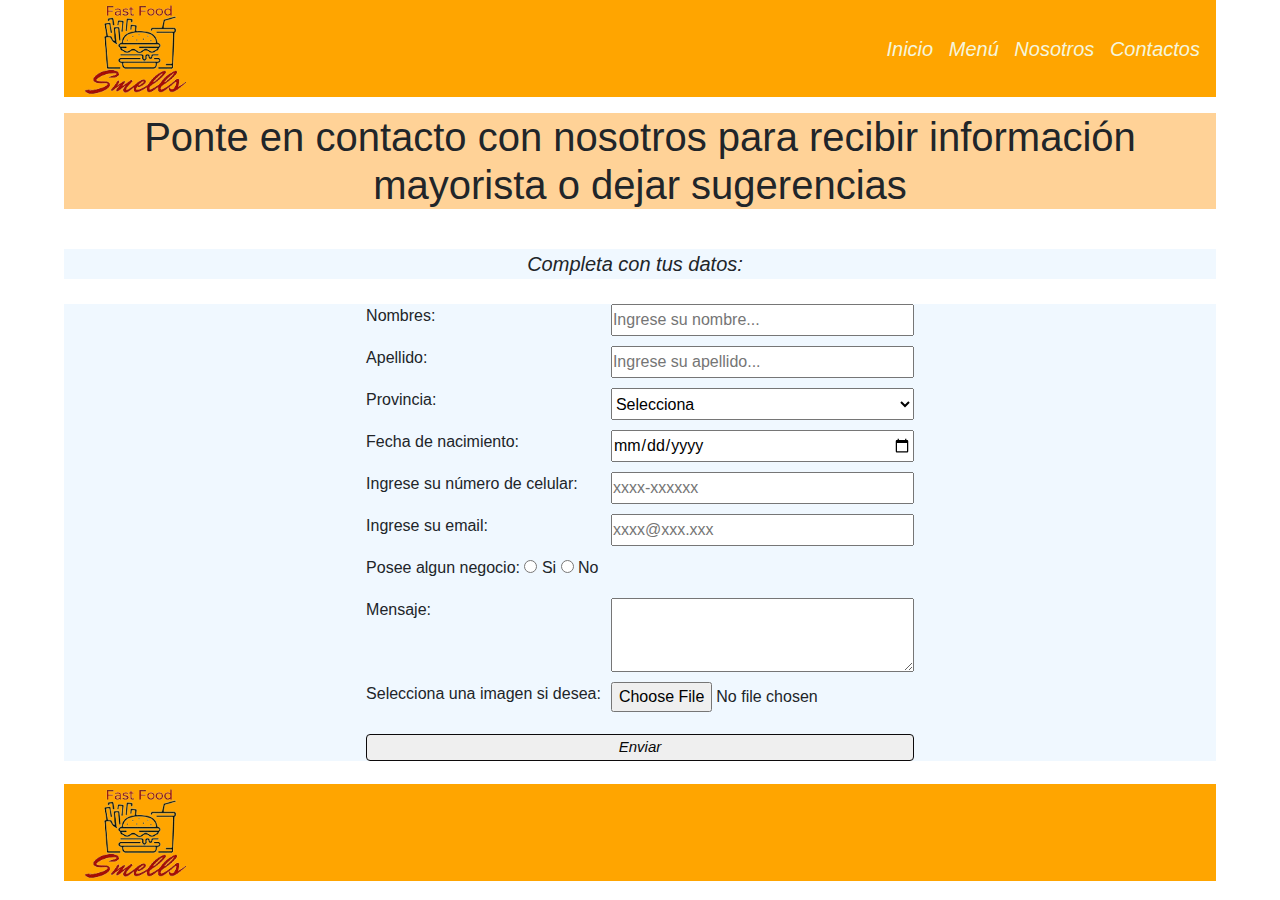
<file: Html/contacto.html>
<!DOCTYPE html>
<html lang="es">
<head>
    <meta charset="UTF-8">
    <meta name="viewport" content="width=device-width, initial-scale=1.0">
    <link rel="stylesheet" href="../Estilos/style.css">
    <link rel="stylesheet" href="https://cdn.jsdelivr.net/npm/bootstrap@4.0.0/dist/css/bootstrap.min.css" integrity="sha384-Gn5384xqQ1aoWXA+058RXPxPg6fy4IWvTNh0E263XmFcJlSAwiGgFAW/dAiS6JXm" crossorigin="anonymous">
    <link rel="stylesheet" href="https://cdnjs.cloudflare.com/ajax/libs/font-awesome/6.2.1/css/all.min.css" integrity="sha512-MV7K8+y+gLIBoVD59lQIYicR65iaqukzvf/nwasF0nqhPay5w/9lJmVM2hMDcnK1OnMGCdVK+iQrJ7lzPJQd1w==" crossorigin="anonymous" referrerpolicy="no-referrer" >
    <link rel="icon" href="../img/favicon-96x96.png" type="image/x-icon">
    <title>Smells</title>
</head>

<body>
    <header >
        <div class="encabezado">
            <img class="imagen_logo" src="../img/logo2.png" alt="logo">
            <div>
                <img  class="menucirculo" src="../img/menucirculo.png"  alt="">
            </div>
            <nav id="nav" class="nav">
                <a href="./index.html">Inicio</a>
                <a  href="./menu.html">Menú</a>
                <a href="./nosotros.html">Nosotros</a>
                <a href="./contacto.html">Contactos</a>            
            </nav>
        </div>
    </header>
        
    <main>
        <section>
            <h1 class="titulo_contactos">Ponte en contacto con nosotros para recibir información mayorista o dejar sugerencias</h1>
            <form  id="form_evento" action="" target="_blank" method="post">
                <fieldset>
                    <legend class="formulario_estilo" id="leyenda_formulario">Completa con tus datos:</legend>
                    <div class="formulario_estilo">
                        <label for="primerNombre">Nombres:</label>
                        <input id="primerNombre" size="30" type="text" name="primerNombre" placeholder="Ingrese su nombre..." required>

                        <label for="apellido" >Apellido:</label>
                        <input id="apellido" size="30" type="text" name="apellido" placeholder="Ingrese su apellido..." >

                        <label for="ciudad">Provincia:</label>
                        <select id="ciudad" name="ciudad" >
                            <option value="Selecciona">Selecciona</option>
                            <option value="Buenos Aires">Buenos Aires</option>
                            <option value="Ciudad Autónoma de Buenos Aires">Ciudad Autónoma de Buenos Aires</option>
                            <option value="Catamarca">Catamarca</option>
                            <option value="Chaco">Chaco</option>
                            <option value="Chubut">Chubut</option>
                            <option value="Córdoba">Córdoba</option>
                            <option value="Corrientes">Corrientes</option>
                            <option value="Entre Ríos">Entre Ríos</option>
                            <option value="Formosa">Formosa</option>
                            <option value="Jujuy">Jujuy</option>
                            <option value="La Pampa">La Pampa</option>
                            <option value="La Rioja">La Rioja</option>
                            <option value="Mendoza">Mendoza</option>
                            <option value="Misiones">Misiones</option>
                            <option value="Neuquén">Neuquén</option>
                            <option value="Río Negro">Río Negro</option>
                            <option value="Salta">Salta</option>
                            <option value="San Juan">San Juan</option>
                            <option value="San Luis">San Luis</option>
                            <option value="Santa Cruz">Santa Cruz</option>
                            <option value="Santa Fe">Santa Fe</option>
                            <option value="Santiago del Estero">Santiago del Estero</option>
                            <option value="Tierra del Fuego">Tierra del Fuego</option>
                            <option value="Tucumán">Tucumán</option>
                        </select>
     
                        <label for="nacimiento">Fecha de nacimiento:</label>
                        <input id="nacimiento"  type="date" name="nacimiento" >
                    
                        <label for="celular">Ingrese su número de celular:</label>
                        <input type="number" id="celular" name="celular" placeholder="xxxx-xxxxxx" >

                        <label for="email">Ingrese su email:</label>
                        <input type="email" id="email" name="email" placeholder="xxxx@xxx.xxx" >
                        <div class="item_radio">
                            <span id="sucursales">Posee algun negocio:</span>
                            <input type="radio" id="sucursal-si" name="sucursal" value="Si">
                            <label for="sucursal-si">Si</label>
                            <input type="radio" id="sucursal-no" name="sucursal" value="No">
                            <label for="sucursal-no">No</label>
                        </div>
                        <label  for="mensaje">Mensaje:</label>
                        <textarea id="mensaje" name="mensaje" rows="3"  maxlength="300"></textarea>

                        <label for="imagen">Selecciona una imagen si desea:</label>
                        <input type="file" id="imagen" name="imagen" accept="image/*">
                        <span class="errorEnvio"></span>
                     <button id="boton_enviar_formulario" type="submit">Enviar</button>
                </div>
                </fieldset>
            </form>
        </section>
    
    </main>

    <footer class="footer">
        <img class="imagen_logo" src="../img/logo2.png" alt="logo">
        <div class="redes">
            <a href="#"><i class="fa-brands fa-twitter"></i></a>
            <a href="#"><i class="fa-brands fa-facebook-f"></i></a>
            <a href="#"><i class="fa-brands fa-square-instagram"></i></a>
            <a href="#"><i class="fa-brands fa-youtube"></i></a>
        </div>
    </footer>

    <!-- Optional JavaScript -->
             <!-- jQuery first, then Popper.js, then Bootstrap JS -->
    <script src="https://code.jquery.com/jquery-3.2.1.slim.min.js" integrity=
    "sha384-KJ3o2DKtIkvYIK3UENzmM7KCkRr/rE9/Qpg6aAZGJwFDMVNA/GpGFF93hXpG5KkN" crossorigin="anonymous"></script>
    <script src="https://cdn.jsdelivr.net/npm/popper.js@1.12.9/dist/umd/popper.min.js" integrity=
        "sha384-ApNbgh9B+Y1QKtv3Rn7W3mgPxhU9K/ScQsAP7hUibX39j7fakFPskvXusvfa0b4Q" crossorigin="anonymous"></script>
    <script src="https://cdn.jsdelivr.net/npm/bootstrap@4.0.0/dist/js/bootstrap.min.js" integrity=
                "sha384-JZR6Spejh4U02d8jOt6vLEHfe/JQGiRRSQQxSfFWpi1MquVdAyjUar5+76PVCmYl" crossorigin="anonymous"></script>
        
    <script src="script.js"></script>
</body>
</html>
</file>
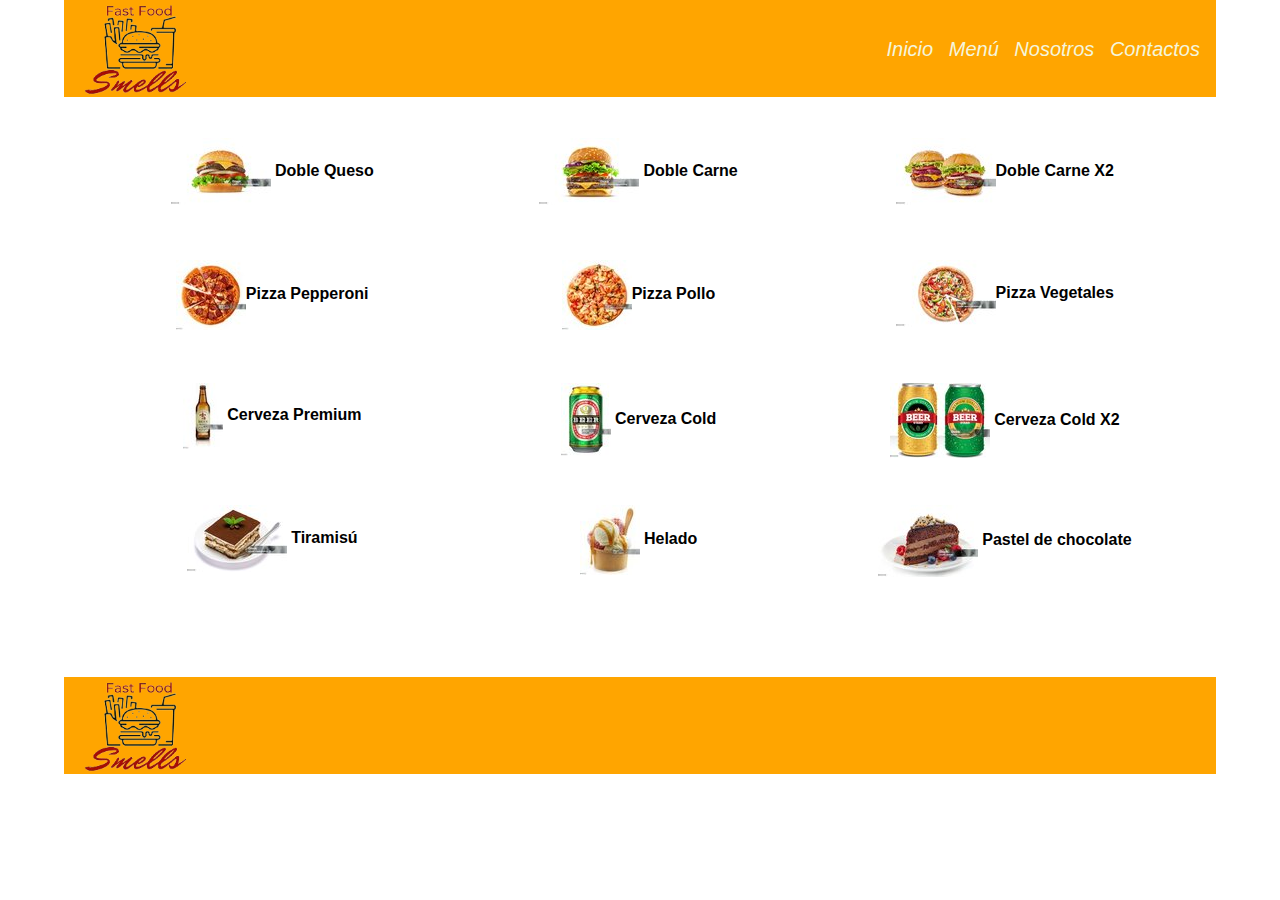
<file: Html/menu.html>
<!DOCTYPE html>
<html lang="es">
<head>
    <meta charset="UTF-8">
    <meta name="viewport" content="width=device-width, initial-scale=1.0">
    <link rel="stylesheet" href="../Estilos/style.css">
    <link rel="stylesheet" href="https://cdn.jsdelivr.net/npm/bootstrap@4.0.0/dist/css/bootstrap.min.css" integrity="sha384-Gn5384xqQ1aoWXA+058RXPxPg6fy4IWvTNh0E263XmFcJlSAwiGgFAW/dAiS6JXm" crossorigin="anonymous">
    <link rel="stylesheet" href="https://cdnjs.cloudflare.com/ajax/libs/font-awesome/6.2.1/css/all.min.css" integrity="sha512-MV7K8+y+gLIBoVD59lQIYicR65iaqukzvf/nwasF0nqhPay5w/9lJmVM2hMDcnK1OnMGCdVK+iQrJ7lzPJQd1w==" crossorigin="anonymous" referrerpolicy="no-referrer">
    <link rel="icon" href="../img/favicon-96x96.png" type="image/x-icon">
    <title>Smells</title>
</head>

<body>
    <header >
        <div class="encabezado">
            <img class="imagen_logo" src="../img/logo2.png" alt="logo">
            <div>
                <img  class="menucirculo" src="../img/menucirculo.png"  alt="">
            </div>
            <nav id="nav" class="nav">
                <a href="./index.html">Inicio</a>
                <a  href="./menu.html">Menú</a>
                <a href="./nosotros.html">Nosotros</a>
                <a href="./contacto.html">Contactos</a>            
            </nav>
        </div>
    </header>
        
    <main class="contenidoPrincipal">
        <div class="container">
          <nav>
            <ul class="contenidoPrincipal-menu">
              <li class="contenidoPrincipal-menu-link">
                <a href="#"
                  ><img src="../img/hamb100.jpg" alt="hamb100" /> Doble Queso</a
                >
              </li>
              <li class="contenidoPrincipal-menu-link">
                <a href="#"
                  ><img
                    src="../img/hambug_carneX2-100X.jpg"
                    alt="hambug_carneX2-100X"
                  />
                  Doble Carne</a
                >
              </li>
              <li class="contenidoPrincipal-menu-link">
                <a href="#"
                  ><img
                    src="../img/hamburguesa_doble_100.jpg"
                    alt="hambuguesaX2"
                  />Doble Carne X2</a
                >
              </li>
              <li class="contenidoPrincipal-menu-link">
                <a href="#"
                  ><img
                    src="../img/pizza_pepperoni_70.jpg"
                    alt="pizza_pepperoni_70"
                  />Pizza Pepperoni</a
                >
              </li>
              <li class="contenidoPrincipal-menu-link">
                <a href="#"
                  ><img
                    src="../img/pizza_pollo_70.jpg"
                    alt="pizza_pollo_70"
                  />Pizza Pollo</a
                >
              </li>
              <li class="contenidoPrincipal-menu-link">
                <a href="#"
                  ><img src="../img/pizza_vegetariana_2_100.jpg" alt="" />Pizza
                  Vegetales</a
                >
              </li>
              <li class="contenidoPrincipal-menu-link">
                <a href="#"
                  ><img src="../img/cerveza_beer_40.jpg" alt="" /> Cerveza
                  Premium</a
                >
              </li>
              <li class="contenidoPrincipal-menu-link">
                <a href="#"
                  ><img src="../img/cerveza_lata_50.jpg" alt="" /> Cerveza Cold</a
                >
              </li>
              <li class="contenidoPrincipal-menu-link">
                <a href="#"
                  ><img src="../img/cerveza_lata_x2_100.jpg" alt="" /> Cerveza
                  Cold X2</a
                >
              </li>
              <li class="contenidoPrincipal-menu-link">
                <a href="#"
                  ><img src="../img/tiramisu_100.jpg" alt="" /> Tiramisú</a
                >
              </li>
              <li class="contenidoPrincipal-menu-link">
                <a href="#"><img src="../img/helado_60.jpg" alt="" /> Helado</a>
              </li>
              <li class="contenidoPrincipal-menu-link">
                <a href="#"
                  ><img src="../img/pastel_chocolate_100.jpg" alt="" /> Pastel de
                  chocolate</a
                >
              </li>
            </ul>
          </nav>
        </div>
      </main>

    <footer class="footer">
        <img class="imagen_logo" src="../img/logo2.png" alt="logo">
        <div class="redes">
            <a href="#"><i class="fa-brands fa-twitter"></i></a>
            <a href="#"><i class="fa-brands fa-facebook-f"></i></a>
            <a href="#"><i class="fa-brands fa-square-instagram"></i></a>
            <a href="#"><i class="fa-brands fa-youtube"></i></a>
        </div>
    </footer>

    <!-- Optional JavaScript -->
             <!-- jQuery first, then Popper.js, then Bootstrap JS -->
    <script src="https://code.jquery.com/jquery-3.2.1.slim.min.js" integrity=
    "sha384-KJ3o2DKtIkvYIK3UENzmM7KCkRr/rE9/Qpg6aAZGJwFDMVNA/GpGFF93hXpG5KkN" crossorigin="anonymous"></script>
    <script src="https://cdn.jsdelivr.net/npm/popper.js@1.12.9/dist/umd/popper.min.js" integrity=
        "sha384-ApNbgh9B+Y1QKtv3Rn7W3mgPxhU9K/ScQsAP7hUibX39j7fakFPskvXusvfa0b4Q" crossorigin="anonymous"></script>
    <script src="https://cdn.jsdelivr.net/npm/bootstrap@4.0.0/dist/js/bootstrap.min.js" integrity=
                "sha384-JZR6Spejh4U02d8jOt6vLEHfe/JQGiRRSQQxSfFWpi1MquVdAyjUar5+76PVCmYl" crossorigin="anonymous"></script>
        
    <script src="script.js"></script>
</body>
</html>
</file>
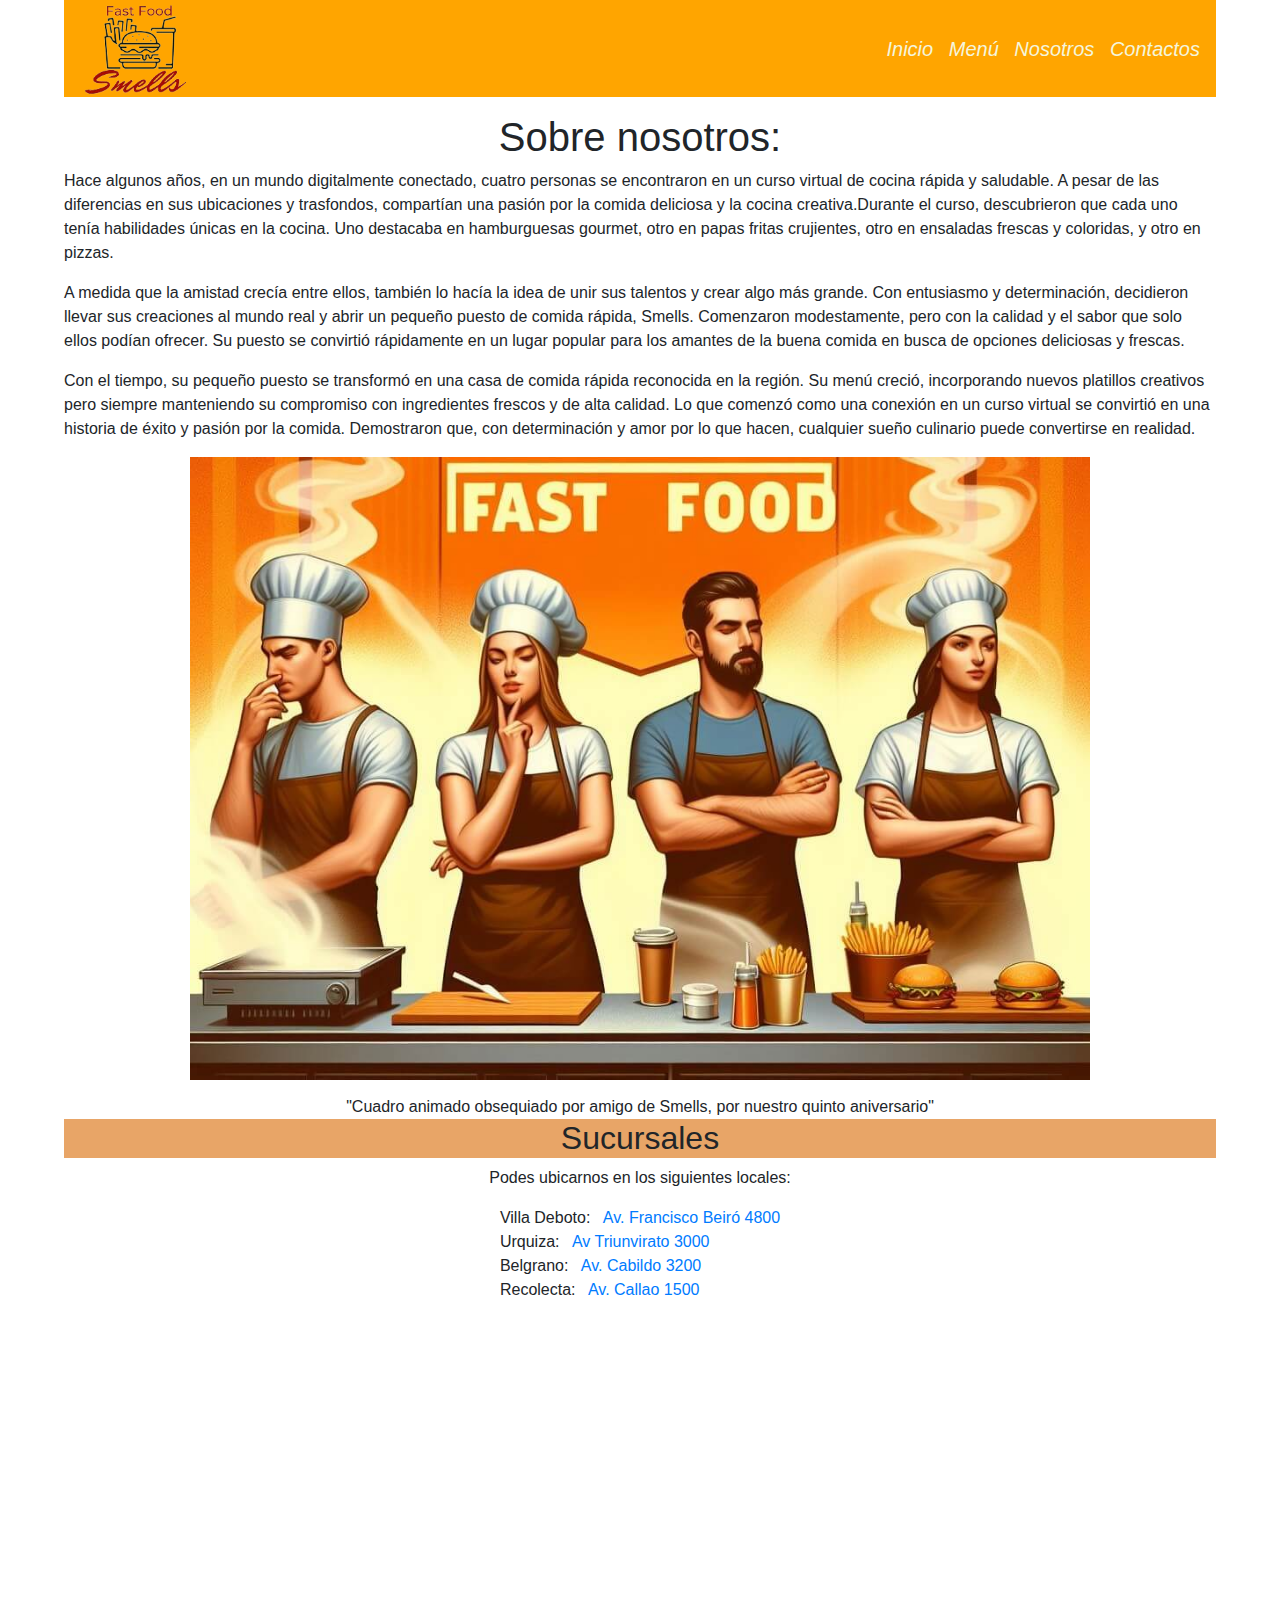
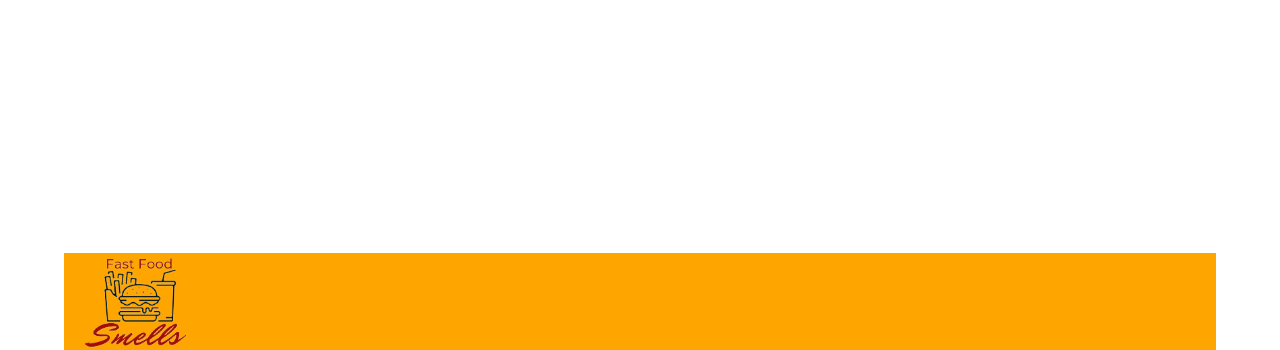
<file: Html/nosotros.html>
<!DOCTYPE html>
<html lang="es">
<head>
    <meta charset="UTF-8">
    <meta name="viewport" content="width=device-width, initial-scale=1.0">
    <link rel="stylesheet" href="../Estilos/style.css">
    <link rel="stylesheet" href="https://cdn.jsdelivr.net/npm/bootstrap@4.0.0/dist/css/bootstrap.min.css" integrity="sha384-Gn5384xqQ1aoWXA+058RXPxPg6fy4IWvTNh0E263XmFcJlSAwiGgFAW/dAiS6JXm" crossorigin="anonymous">
    <link rel="stylesheet" href="https://cdnjs.cloudflare.com/ajax/libs/font-awesome/6.2.1/css/all.min.css" integrity="sha512-MV7K8+y+gLIBoVD59lQIYicR65iaqukzvf/nwasF0nqhPay5w/9lJmVM2hMDcnK1OnMGCdVK+iQrJ7lzPJQd1w==" crossorigin="anonymous" referrerpolicy="no-referrer">
    <link rel="icon" href="../img/favicon-96x96.png" type="image/x-icon">
    <title>Smells</title>
</head>

<body>
    <header >
        <div class="encabezado">
            <img class="imagen_logo" src="../img/logo2.png" alt="logo">
            <div>
                <img  class="menucirculo" src="../img/menucirculo.png"  alt="">
            </div>
            <nav id="nav" class="nav">
                <a href="./index.html">Inicio</a>
                <a  href="./menu.html">Menú</a>
                <a href="./nosotros.html">Nosotros</a>
                <a href="./contacto.html">Contactos</a>            
            </nav>
        </div>
    </header>
        
    <main>
        <section class="seccion_nosotros1">
            <h1>Sobre nosotros:</h1>
            <p>Hace algunos años, en un mundo digitalmente conectado, cuatro personas se encontraron en un curso virtual de cocina rápida y saludable. A pesar de las diferencias en sus ubicaciones y trasfondos, compartían una pasión por la comida deliciosa y la cocina creativa.Durante el curso, descubrieron que cada uno tenía habilidades únicas en la cocina. Uno destacaba en hamburguesas gourmet, otro en papas fritas crujientes, otro en ensaladas frescas y coloridas, y otro en pizzas.
            </p>
            <p class="parrafo_nosotros2">
              A medida que la amistad crecía entre ellos, también lo hacía la idea de unir sus talentos y crear algo más grande. Con entusiasmo y determinación, decidieron llevar sus creaciones al mundo real y abrir un pequeño puesto de comida rápida, Smells. Comenzaron modestamente, pero con la calidad y el sabor que solo ellos podían ofrecer. Su puesto se convirtió rápidamente en un lugar popular para los amantes de la buena comida en busca de opciones deliciosas y frescas.
            </p>
            <p>
                Con el tiempo, su pequeño puesto se transformó en una casa de comida rápida reconocida en la región. Su menú creció, incorporando nuevos platillos creativos pero siempre manteniendo su compromiso con ingredientes frescos y de alta calidad.                Lo que comenzó como una conexión en un curso virtual se convirtió en una historia de éxito y pasión por la comida. Demostraron que, con determinación y amor por lo que hacen, cualquier sueño culinario puede convertirse en realidad.</p>
                <img id="img_nosotros" src="../img/nosotros.jpg" alt="Foto animada del equipo">
                <div class="frase_img_nosotros" >"Cuadro animado obsequiado por amigo de Smells, por nuestro quinto aniversario" </div>
        </section>
        <section class="seccion_sucursales" >
            <h2 id="titulo2_nosotros">Sucursales</h2>
                <p id="texto_seccion2_nosotros">Podes ubicarnos en los siguientes locales:</p>
                <ul>
                    <li>Villa Deboto: <a href="https://maps.app.goo.gl/Dkuqqz2cpYjTxpdK9">Av. Francisco Beiró 4800</a></li>
                    <li>Urquiza: <a href="https://maps.app.goo.gl/u1Ln4KPBJwk2QsVg8">Av Triunvirato 3000</a></li>
                    <li>Belgrano: <a href="https://maps.app.goo.gl/joGFqJ7G837PaMzB8">Av. Cabildo 3200</a></li>
                    <li>Recolecta: <a href="https://maps.app.goo.gl/Eg1wRmFnivgNt5Xa9">Av. Callao 1500</a></li>
                </ul>
                <iframe class="iframe_mapa" src="https://www.google.com/maps/embed?pb=!1m18!1m12!1m3!1d3283.742039883029!2d-58.52090892441434!3d-34.610683972951804!2m3!1f0!2f0!3f0!3m2!1i1024!2i768!4f13.1!3m3!1m2!1s0x95bcb7d0c18122cf%3A0x16e318de5f9e91fa!2sAv.%20Francisco%20Beir%C3%B3%204800%2C%20C1419HZW%20Buenos%20Aires!5e0!3m2!1ses!2sar!4v1710036426252!5m2!1ses!2sar" width="290" height="250" style="border:1px;" allowfullscreen="" loading="lazy" referrerpolicy="no-referrer-when-downgrade"></iframe>
                <iframe class="iframe_mapa" src="https://www.google.com/maps/embed?pb=!1m18!1m12!1m3!1d3284.7660613245926!2d-58.467314124415594!3d-34.584785472961066!2m3!1f0!2f0!3f0!3m2!1i1024!2i768!4f13.1!3m3!1m2!1s0x95bcb60a440ef8fb%3A0x4e34d3fd9e77ca4b!2sAv%20Triunvirato%203000%2C%20Buenos%20Aires!5e0!3m2!1ses!2sar!4v1710036662645!5m2!1ses!2sar" width="290" height="250" style="border:1px;" allowfullscreen="" loading="lazy" referrerpolicy="no-referrer-when-downgrade"></iframe>
                <iframe class="iframe_mapa" src="https://www.google.com/maps/embed?pb=!1m18!1m12!1m3!1d3286.026857299942!2d-58.46789522441706!3d-34.55287537297251!2m3!1f0!2f0!3f0!3m2!1i1024!2i768!4f13.1!3m3!1m2!1s0x95bcb682dda080b7%3A0x5467664e274a1d00!2sAv.%20Cabildo%203200%2C%20C1429AAP%20Buenos%20Aires!5e0!3m2!1ses!2sar!4v1710036736785!5m2!1ses!2sar" width="290" height="250" style="border:1px;" allowfullscreen="" loading="lazy" referrerpolicy="no-referrer-when-downgrade"></iframe>
                <iframe class="iframe_mapa" src="https://www.google.com/maps/embed?pb=!1m18!1m12!1m3!1d1505.9304442581763!2d-58.39620040183066!3d-34.59258883413395!2m3!1f0!2f0!3f0!3m2!1i1024!2i768!4f13.1!3m3!1m2!1s0x95bccabd1884df65%3A0xf974d921edc5bb81!2sAv.%20Callao%201500%2C%20C1024AAN%20Buenos%20Aires!5e0!3m2!1ses!2sar!4v1710036802038!5m2!1ses!2sar" width="290" height="250" style="border:1px;" allowfullscreen="" loading="lazy" referrerpolicy="no-referrer-when-downgrade"></iframe>
        </section>
    </main>

    <footer class="footer">
        <img class="imagen_logo" src="../img/logo2.png" alt="logo">
        <div class="redes">
            <a href="#"><i class="fa-brands fa-twitter"></i></a>
            <a href="#"><i class="fa-brands fa-facebook-f"></i></a>
            <a href="#"><i class="fa-brands fa-square-instagram"></i></a>
            <a href="#"><i class="fa-brands fa-youtube"></i></a>
        </div>
    </footer>

    <!-- Optional JavaScript -->
             <!-- jQuery first, then Popper.js, then Bootstrap JS -->
    <script src="https://code.jquery.com/jquery-3.2.1.slim.min.js" integrity=
    "sha384-KJ3o2DKtIkvYIK3UENzmM7KCkRr/rE9/Qpg6aAZGJwFDMVNA/GpGFF93hXpG5KkN" crossorigin="anonymous"></script>
    <script src="https://cdn.jsdelivr.net/npm/popper.js@1.12.9/dist/umd/popper.min.js" integrity=
        "sha384-ApNbgh9B+Y1QKtv3Rn7W3mgPxhU9K/ScQsAP7hUibX39j7fakFPskvXusvfa0b4Q" crossorigin="anonymous"></script>
    <script src="https://cdn.jsdelivr.net/npm/bootstrap@4.0.0/dist/js/bootstrap.min.js" integrity=
                "sha384-JZR6Spejh4U02d8jOt6vLEHfe/JQGiRRSQQxSfFWpi1MquVdAyjUar5+76PVCmYl" crossorigin="anonymous"></script>
        
    <script src="script.js"></script>
</body>
</html>
</file>
<file: style.css>
*{
    margin: 0;
    padding: 0;
    box-sizing: border-box;
}

/* HEADER */
ul, ol {
    list-style: none;
}


a {
    text-decoration: none ;  
    color: beige ;
    margin-left: 0.5em;
}

a:hover {	
	text-decoration:overline;
	margin: 15px;
   	color: red;
}

.menucirculo {	
	width: 60px;
	margin-left: 20px;	
	margin-bottom: 25px;
	width: 40px;	
}
header nav a {
    color: beige ;
}

#nav {
    gap: .7em; 
    font-style: italic;
    font-size: 15px;
    display: none;
}

.imagen_logo {
    width: 30%;
    cursor: pointer;
}


/* MENU FOOTER */
main {
    min-height: 60vh;
    margin-top: 1em;
}
.encabezado, .footer {
    background-color: orange;
    display: flex;
    flex-direction: column;
    justify-content: space-between;
    align-items: center;
    gap: 1em;   
}


footer {
    margin-top: 15px;
}

footer a i {
    color:hwb(0 100% 0%);
    width: 50px;
    font-size: 25px;
    
}

.redes {

    border-radius: 50%;
    transition: .3s;
    
}
.redes a:hover{
    color: #fff;
    background-color: #940253;
    box-shadow: 0 0 20px #fff;
}


/* Primera seccion INDEX */
.texto_oferta {
    display: none;
}

#titulo_seccion1, #titulo_seccion4 {
    text-align: center;
    font-size: 20px;
}

/* Carrousel */

.contenedorcarrusel {	
	width: 240px;
	height: 150px;	
	border-radius: 19px;
	background: #e0e0e0;
	box-shadow: inset 5px 5px 10px #747474,
        inset -5px -5px 10px #ffffff;
	box-shadow:  13px 13px 23px #c1c1c1,
		-13px -13px 23px #ffffff;				
}

.carousel {	
	display: flex;
    flex-wrap: wrap;
    gap: 1em;
    justify-content: space-around;
	transition: 400ms;
    align-items: center;
}
.carousel-item img{ 
	width: 220px;
	height: 150px;  
}

.d-block w-10{
	height: 150px;   
    align-items: center;
}	



/* SEGUNDA SECCION DEL INDEX */
#titulo_seccion2 {
    font-size: 17px;
    color: rgb(239, 106, 4);
    text-align: center;
    margin-top: 25px;
}
.cuadro_ahorro {
    background-color: rgba(255, 68, 31, 0.7);
    display: flex;
    flex-wrap: wrap;
    justify-content: space-evenly;
    gap: 1em;
    align-items: center
}
#descuento {
    display: inline-block;
}
.visitar {
	font-size: 0.8em;
	width: 100px;
	height: 20px;   
	border-radius: 39px;
	background: linear-gradient(145deg, red, red);
	box-shadow:  13px 13px 23px #c1c1c1,
				-13px -13px 23px #ffffff;	
    text-align: center;
    margin-bottom: 10px;
}


.visitar a {
	font-size: 1.1em;	
	color:#FEFEFE ;
		
}

.visitar:hover {
	display: block;
	cursor: pointer;	
	box-shadow: 0 0 20px black;   
	font-style: italic; 
	transform: scale(1.1);	
}

/* SECCION 3 INDEX */
.lista {
	box-sizing: border-box;
	display: grid;
	grid-template-columns:auto auto;	
	background: linear-gradient(#FEFEFE, rgb(240, 238, 243));
	padding: 30px;
    margin-bottom: 10px;
			    
}
.alimentos {
	width: 110px;
	height: 90px;	
	margin: 15px;
	margin-left: 20px;
	background-color: wheat;	
	text-align: center;
	justify-content: center;
	justify-items: center;
	line-height: 100px;			
	transition: 400ms;	
	border-radius: 25px;
}

.producto img{
	width: 80px;
	height: 70px;	
}

.alimentos:hover {
	cursor: pointer;
	color: #fff;
	background-color:orange;
	box-shadow: 0 0 20px #fff;  
	transform: scale(1.1);
}

/* SECCION 4 */

.tipo_menu {
	background-color: cadetblue;	
	margin: 20px;
	border-radius: 20px;	
	transition: 400ms;
	box-shadow: 10px 10px 30px rgb(0, 0, 0);
	border: 1px solid green;    
	text-align: center;
    margin-bottom: 25px;
}

.minorista_mayorista a {
    color: #050202;
}


/* Otras secciones */
.sabores{
    padding: 80px 0 100px 0;
    text-align: center;
    background: linear-gradient(rgba(0,0,0,.3), rgba(0,0,0,.3)),
    url("img/comidarapida.jpg");
    background-size: cover;
    background-attachment: fixed;
    background-position: center center;
    color: #fff;
    height: 400px;
}
.sabores .contenido-seccion{
    max-width: 1000px;
	height: 400px;
    margin: auto;
    padding: 0 10px;
   
}
.info {
    display: flex;
    text-align: justify;
    width: 90%;
    color:white;	
    font-size: 1em;
    border-radius: 10px;		
    height: 15px;
}

.info:hover {		
    display: flex;
    background-color: #ebba8c;
    color: #000;
    height: auto;
}

/* MENU */
.container {
    width: 94%;
    margin: 0 auto;
  }
  
  .contenidoPrincipal {
    margin-top: 20px;
    margin-bottom: 20px;
  }
  
  .contenidoPrincipal-menu-link {
    height: 100px;
    background-color: white;
    text-align: center;
    margin: 1%;
    transition: 0.3s;
    box-shadow: 2px, 2px, 2px gray;
    position: relative;
  }
  
  .contenidoPrincipal-menu-link a {
    text-decoration: none;
    color: black;
    font-weight: bold;
    display: block;
    width: 100%;
    height: 100%;
    /* position: absolute;*/
    top: 0;
    left: 0;
  }
  
  .contenidoPrincipal-menu-link:hover {
    box-shadow: 4px 4px 4px #ccc;
    border-radius: 15px;
  }
  
  .contenidoPrincipal-menu {
    display: flex;
    flex-wrap: wrap;
  }
  
  .contenidoPrincipal-menu-link {
    display: flex;
    width: 31%;
  }
  
  .contenidoPrincipal-menu-link a:before {
    content: "";
    display: block;
    width: 50px;
    margin: 10px auto;
  }

/* RESPONSIVE MENU*/
@media (max-width: 768px) {
    .contenidoPrincipal-menu {
      flex-direction: column;
    }
    .contenidoPrincipal-menu-link {
      width: 100%;
    }
  }


/* CONTACTOS */
/* FORMULARIO */
#boton_enviar_formulario {
	padding: 4px;
	color: #080808;
	text-decoration: none;	
	border: 1px solid #0c0a0b;
    border-radius: 4px;
	transition: .3s;
    font-style: italic;
	font-size: 15px;
}

.titulo_contactos {
    text-align: center;
    background-color: #ffbc66ad;
    margin-bottom: 1em;
    font-size: 20px;
}

.formulario_estilo {
    background-color: aliceblue;
    display: grid;
    gap: 0.5em;
    margin-bottom: 0.5em;
}
#leyenda_formulario{
    text-align: center;
    font-size: 20px;
    font-style: italic;
}

.errorEnvio {
    color: red;
}
/* SOBRE NOSOTROS */
 #img_nosotros {
    max-width: 320px;
    margin-bottom: 15px;
 }
 .parrafo_nosotros2 {
    display: none;
 }
 .seccion_nosotros1, .seccion_sucursales{
    display: flex;
    flex-direction: column;
    align-items: center;
 }
 .iframe_mapa {
    margin-bottom: 10px;
 }
 #titulo2_nosotros{
    width: 100vw;
    text-align: center;
    background-color: #e8a567;
 }


 

/* RESPONSIVE */

@media screen and (min-width: 768px) {
    body {
        max-width: 90vw;
        margin: auto !important;
    }
    .encabezado, .footer {
        flex-direction: row;
        padding: 0 1em;
    }
    .imagen_logo {
        width: 20%;
        cursor: pointer;
    }
    .menucirculo {
        display: none;
       }
    #nav {
        display: block!important;
        gap: .7em; 
        font-style: italic;
        font-size: 15px;
    }
    .texto_oferta {
        display: block;
    }

	
	.lista {
		box-sizing: border-box;
		display: grid;
		grid-template-columns:auto auto auto auto;
		background: linear-gradient(#FEFEFE, rgb(240, 238, 243));
		padding: 30px;
					
	}
	.alimentos {
		width: 200px;
		height: 180px;	
		margin: 15px;
		margin-left: 20px;
		background-color: wheat;	
		text-align: center;
		justify-content: center;
		justify-items: center;
		line-height: 100px;			
		transition: 400ms;	
		border-radius: 25px;
		
	}
	.minorista_mayorista {
		margin-top: 20px;  
	}
    
    .contenedorcarrusel {	
        width: 400px;
        height: 200px;	
    }
    .carousel-item img{ 
        width:500px;
        height: 190px;  
    }
    .cuadro_ahorro{
        padding: 20px;
    } 
    .titulo_contactos {
        font-size: 40px;
    }
    
    form input, form select , form textarea {
        max-width: 30vw; 
     } 
    .formulario_estilo {
       margin-top: 15px;
       display: grid;
       grid-template-columns: repeat(2, auto);
       gap: 10px;    
       justify-content: center;
    }
   .item_radio {
    grid-column: 1 / span 2; 
   }
   #boton_enviar_formulario {
    grid-column: 1/span 2;
    padding: 1px;
   }

   #titulo2_nosotros{
    max-width: 90vw;
   }
   #img_nosotros {
    max-width: 700px;
 }

  .seccion_sucursales{
    display: grid;
    grid-template-columns: auto auto;
    justify-items: center;

 }
 #titulo2_nosotros, #texto_seccion2_nosotros, .seccion_sucursales ul{
    grid-column: 1/span 2;
 }


}



@media screen and (min-width: 1024px) {
    #nav {
        gap: 1em; 
        font-size: 20px;
        display: block;
    }
    .imagen_logo {
        width: 10%;
        cursor: pointer;
    }
    .parrafo_nosotros2{
        display: block;
    }
    #img_nosotros {
        max-width: 900px;
     }

}
</file>
<file: Estilos/style.css>
*{
    margin: 0;
    padding: 0;
    box-sizing: border-box;
}

/* HEADER */
ul, ol {
    list-style: none;
}


a {
    text-decoration: none ;  
    color: beige ;
    margin-left: 0.5em;
}

a:hover {	
	text-decoration:overline;
	margin: 15px;
   	color: red;
}

.menucirculo {	
	width: 60px;
	margin-left: 20px;	
	margin-bottom: 25px;
	width: 40px;	
}
header nav a {
    color: beige ;
}

#nav {
    gap: .7em; 
    font-style: italic;
    font-size: 15px;
    display: none;
}

.imagen_logo {
    width: 30%;
}


/* MENU FOOTER */
main {
    min-height: 60vh;
    margin-top: 1em;
}
.encabezado, .footer {
    background-color: orange;
    display: flex;
    flex-direction: column;
    justify-content: space-between;
    align-items: center;
    gap: 1em;   
}


footer {
    margin-top: 15px;
}

footer a i {
    color:hwb(0 100% 0%);
    width: 50px;
    font-size: 25px;
    
}

.redes {

    border-radius: 50%;
    transition: .3s;
    
}
.redes a:hover{
    color: #fff;
    background-color: #940253;
    box-shadow: 0 0 20px #fff;
}


/* Primera seccion INDEX */
.texto_oferta {
    display: none;
}

#titulo_seccion1, #titulo_seccion4 {
    text-align: center;
    font-size: 20px;
}

/* Carrousel */

.contenedorcarrusel {	
	width: 240px;
	height: 150px;	
	border-radius: 19px;
	background: #e0e0e0;
	box-shadow: inset 5px 5px 10px #747474,
        inset -5px -5px 10px #ffffff;
	box-shadow:  13px 13px 23px #c1c1c1,
		-13px -13px 23px #ffffff;				
}

.carousel {	
	display: flex;
    flex-wrap: wrap;
    gap: 1em;
    justify-content: space-around;
	transition: 400ms;
    align-items: center;
}
.carousel-item img{ 
	width: 220px;
	height: 150px;  
}

.d-block w-10{
	height: 150px;   
    align-items: center;
}	



/* SEGUNDA SECCION DEL INDEX */
#titulo_seccion2 {
    font-size: 17px;
    color: rgb(239, 106, 4);
    text-align: center;
    margin-top: 25px;
}
.cuadro_ahorro {
    background-color: rgba(255, 68, 31, 0.7);
    display: flex;
    flex-wrap: wrap;
    justify-content: space-evenly;
    gap: 1em;
    align-items: center
}
#descuento {
    display: inline-block;
}
.visitar {
	font-size: 0.8em;
	width: 100px;
	height: 20px;   
	border-radius: 39px;
	background: linear-gradient(145deg, red, red);
	box-shadow:  13px 13px 23px #c1c1c1,
				-13px -13px 23px #ffffff;	
    text-align: center;
    margin-bottom: 10px;
}


.visitar a {
	font-size: 1.1em;	
	color:#FEFEFE ;
		
}

.visitar:hover {
	display: block;
	cursor: pointer;	
	box-shadow: 0 0 20px black;   
	font-style: italic; 
	transform: scale(1.1);	
}

/* SECCION 3 INDEX */
.lista {
	box-sizing: border-box;
	display: grid;
	grid-template-columns:auto auto;	
	background: linear-gradient(#FEFEFE, rgb(240, 238, 243));
	padding: 30px;
    margin-bottom: 10px;
			    
}
.alimentos {
	width: 110px;
	height: 90px;	
	margin: 15px;
	margin-left: 20px;
	background-color: wheat;	
	text-align: center;
	justify-content: center;
	justify-items: center;
	line-height: 100px;			
	transition: 400ms;	
	border-radius: 25px;
}

.producto img{
	width: 80px;
	height: 70px;	
}

.alimentos:hover {
	cursor: pointer;
	color: #fff;
	background-color:orange;
	box-shadow: 0 0 20px #fff;  
	transform: scale(1.1);
}

/* SECCION 4 */

.tipo_menu {
	background-color: cadetblue;	
	margin: 20px;
	border-radius: 20px;	
	transition: 400ms;
	box-shadow: 10px 10px 30px rgb(0, 0, 0);
	border: 1px solid green;    
	text-align: center;
    margin-bottom: 25px;
}

.minorista_mayorista a {
    color: #050202;
}


/* Otras secciones */
.sabores{
    padding: 80px 0 100px 0;
    text-align: center;
    background: linear-gradient(rgba(0,0,0,.3), rgba(0,0,0,.3)),
    url("../img/comidarapida.jpg");
    background-size: cover;
    background-attachment: fixed;
    background-position: center center;
    color: #fff;
    height: 400px;
}
.sabores .contenido-seccion{
    max-width: 1000px;
	height: 400px;
    margin: auto;
    padding: 0 10px;
   
}
.info {
    display: flex;
    text-align: justify;
    width: 90%;
    color:white;	
    font-size: 1em;
    border-radius: 10px;		
    height: 15px;
}

.info:hover {		
    display: flex;
    background-color: #ebba8c;
    color: #000;
    height: auto;
}

/* MENU */
.container {
    width: 94%;
    margin: 0 auto;
  }
  
  .contenidoPrincipal {
    margin-top: 20px;
    margin-bottom: 20px;
  }
  
  .contenidoPrincipal-menu-link {
    height: 100px;
    background-color: white;
    text-align: center;
    margin: 1%;
    transition: 0.3s;
    box-shadow: 2px, 2px, 2px gray;
    position: relative;
  }
  
  .contenidoPrincipal-menu-link a {
    text-decoration: none;
    color: black;
    font-weight: bold;
    display: block;
    width: 100%;
    height: 100%;
    /* position: absolute;*/
    top: 0;
    left: 0;
  }
  
  .contenidoPrincipal-menu-link:hover {
    box-shadow: 4px 4px 4px #ccc;
    border-radius: 15px;
  }
  
  .contenidoPrincipal-menu {
    display: flex;
    flex-wrap: wrap;
  }
  
  .contenidoPrincipal-menu-link {
    display: flex;
    width: 31%;
  }
  
  .contenidoPrincipal-menu-link a:before {
    content: "";
    display: block;
    width: 50px;
    margin: 10px auto;
  }

/* RESPONSIVE MENU*/
@media (max-width: 768px) {
    .contenidoPrincipal-menu {
      flex-direction: column;
    }
    .contenidoPrincipal-menu-link {
      width: 100%;
    }
  }


/* CONTACTOS */
/* FORMULARIO */
#boton_enviar_formulario {
	padding: 4px;
	color: #080808;
	text-decoration: none;	
	border: 1px solid #0c0a0b;
    border-radius: 4px;
	transition: .3s;
    font-style: italic;
	font-size: 15px;
}

.titulo_contactos {
    text-align: center;
    background-color: #ffbc66ad;
    margin-bottom: 1em;
    font-size: 20px;
}

.formulario_estilo {
    background-color: aliceblue;
    display: grid;
    gap: 0.5em;
    margin-bottom: 0.5em;
}
#leyenda_formulario{
    text-align: center;
    font-size: 20px;
    font-style: italic;
}

.errorEnvio {
    color: red;
}
/* SOBRE NOSOTROS */
 #img_nosotros {
    max-width: 320px;
    margin-bottom: 15px;
 }
 .parrafo_nosotros2 {
    display: none;
 }
 .seccion_nosotros1, .seccion_sucursales{
    display: flex;
    flex-direction: column;
    align-items: center;
 }
 .iframe_mapa {
    margin-bottom: 10px;
 }
 #titulo2_nosotros{
    width: 100vw;
    text-align: center;
    background-color: #e8a567;
 }


 

/* RESPONSIVE */

@media screen and (min-width: 768px) {
    body {
        max-width: 90vw;
        margin: auto !important;
    }
    .encabezado, .footer {
        flex-direction: row;
        padding: 0 1em;
    }
    .imagen_logo {
        width: 20%;
    }
    .menucirculo {
        display: none;
       }
    #nav {
        display: block!important;
        gap: .7em; 
        font-style: italic;
        font-size: 15px;
    }
    .texto_oferta {
        display: block;
    }

	
	.lista {
		box-sizing: border-box;
		display: grid;
		grid-template-columns:auto auto auto auto;
		background: linear-gradient(#FEFEFE, rgb(240, 238, 243));
		padding: 30px;
					
	}
	.alimentos {
		width: 200px;
		height: 180px;	
		margin: 15px;
		margin-left: 20px;
		background-color: wheat;	
		text-align: center;
		justify-content: center;
		justify-items: center;
		line-height: 100px;			
		transition: 400ms;	
		border-radius: 25px;
		
	}
	.minorista_mayorista {
		margin-top: 20px;  
	}
    
    .contenedorcarrusel {	
        width: 400px;
        height: 200px;	
    }
    .carousel-item img{ 
        width:500px;
        height: 190px;  
    }
    .cuadro_ahorro{
        padding: 20px;
    } 
    .titulo_contactos {
        font-size: 40px;
    }
    
    form input, form select , form textarea {
        max-width: 30vw; 
     } 
    .formulario_estilo {
       margin-top: 15px;
       display: grid;
       grid-template-columns: repeat(2, auto);
       gap: 10px;    
       justify-content: center;
    }
   .item_radio {
    grid-column: 1 / span 2; 
   }
   #boton_enviar_formulario {
    grid-column: 1/span 2;
    padding: 1px;
   }

   #titulo2_nosotros{
    max-width: 90vw;
   }
   #img_nosotros {
    max-width: 700px;
 }

  .seccion_sucursales{
    display: grid;
    grid-template-columns: auto auto;
    justify-items: center;

 }
 #titulo2_nosotros, #texto_seccion2_nosotros, .seccion_sucursales ul{
    grid-column: 1/span 2;
 }


}



@media screen and (min-width: 1024px) {
    #nav {
        gap: 1em; 
        font-size: 20px;
        display: block;
    }
    .imagen_logo {
        width: 10%;
    }
    .parrafo_nosotros2{
        display: block;
    }
    #img_nosotros {
        max-width: 900px;
     }

}
</file>
